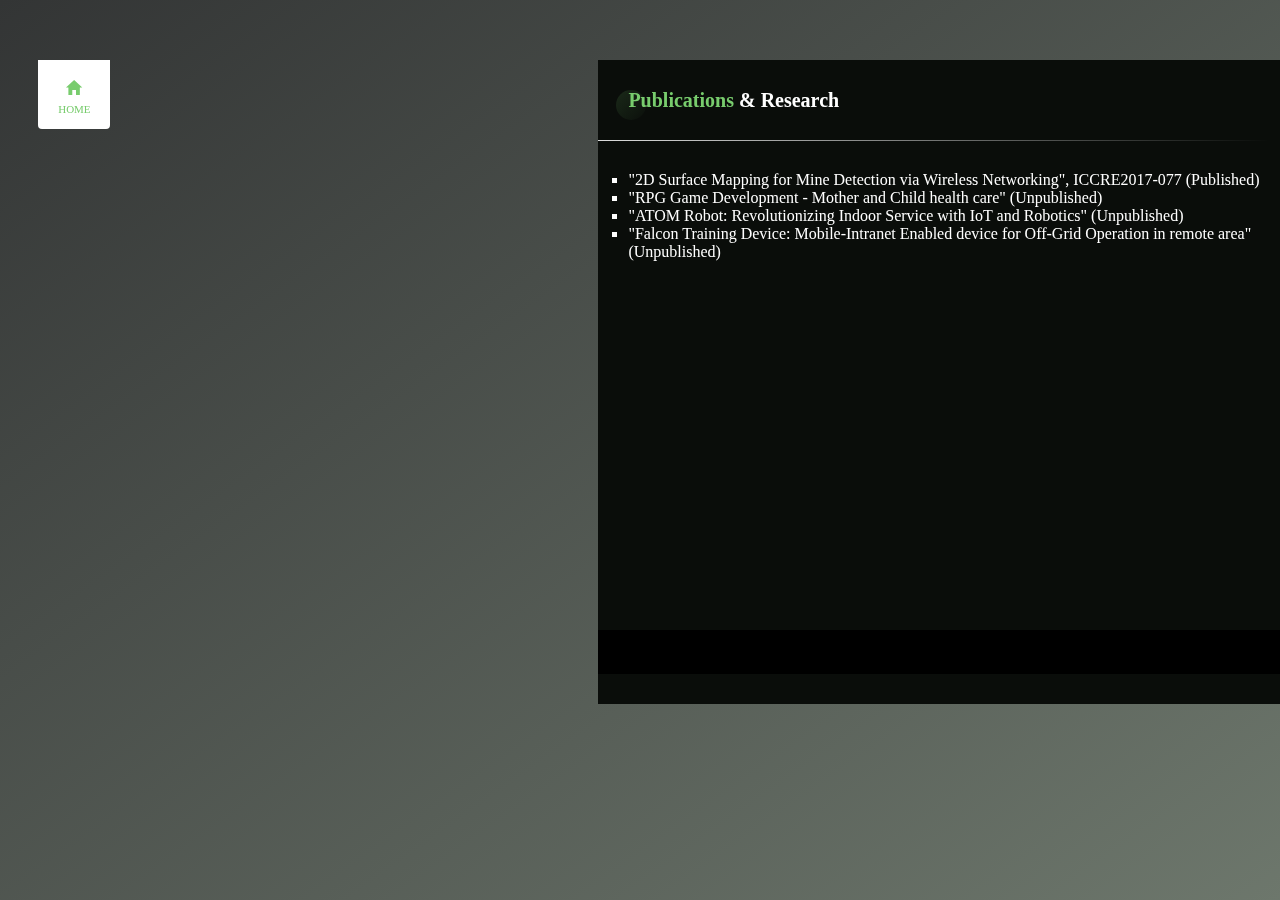
<file: publications.html>
<!DOCTYPE html>
<html lang="en">
<head>
    <meta charset="UTF-8" />
    <title>Publications & Research - Md. Tanvir Alam Sifat</title>
    <meta name="viewport" content="width=device-width, initial-scale=1, maximum-scale=1" />
    <link rel="stylesheet" href="css/basic.css" />
    <link rel="stylesheet" href="css/layout.css" />
    <link rel="stylesheet" href="css/blogs.css" />
    <link rel="stylesheet" href="css/ionicons.css" />
    <link rel="stylesheet" href="css/magnific-popup.css" />
    <link rel="stylesheet" href="css/animate.css" />
    <link rel="stylesheet" href="css/owl.carousel.css" />
    <link rel="stylesheet" href="css/gradient.css" />
    <link rel="stylesheet" href="css/new-skin/new-skin.css" />
    <link rel="stylesheet" href="css/demos/demo-1-colors.css" />
</head>
<body>
    <div class="background gradient">
        <ul class="bg-bubbles">
            <li></li>
            <li></li>
            <li></li>
            <li></li>
            <li></li>
            <li></li>
            <li></li>
            <li></li>
            <li></li>
            <li></li>
        </ul>
    </div>
    <div class="container opened">
        <header class="header">
            <div class="profile">
                <div class="title">Md. Tanvir Alam Sifat</div>
            </div>
            <div class="top-menu">
                <ul>
                    <li class="active">
                        <a href="index.html">
                            <span class="icon ion-android-home"></span>
                            <span class="link">Home</span>
                        </a>
                    </li>
                </ul>
            </div>
        </header>
        <div class="card-inner animated active" id="publications-card">
            <div class="card-wrap">
                <div class="content">
                    <div class="title">Publications &amp; Research</div>
                    <div class="row">
                        <div class="col col-d-12 col-t-12 col-m-12 border-line-v">
                            <div class="text-box">
                                <ul class="list-style">
                                    <li>"2D Surface Mapping for Mine Detection via Wireless Networking", ICCRE2017-077 (Published)</li>
                                    <li>"RPG Game Development - Mother and Child health care" (Unpublished)</li>
                                    <li>"ATOM Robot: Revolutionizing Indoor Service with IoT and Robotics" (Unpublished)</li>
                                    <li>"Falcon Training Device: Mobile-Intranet Enabled device for Off-Grid Operation in remote area" (Unpublished)</li>
                                </ul>
                            </div>
                        </div>
                    </div>
                </div>
            </div>
        </div>
    </div>
    <script src="js/jquery.min.js"></script>
    <script src="js/jquery.validate.js"></script>
    <script src="js/jquery.magnific-popup.js"></script>
    <script src="js/imagesloaded.pkgd.js"></script>
    <script src="js/isotope.pkgd.js"></script>
    <script src="js/jquery.slimscroll.js"></script>
    <script src="js/owl.carousel.js"></script>
    <script src="js/typed.js"></script>
    <script src="js/scripts.js"></script>
</body>
</html>
</file>
<file: css/basic.css>
.container,
.page {
    position: absolute
}

.row .col,
body {
    font-size: 14px
}

.button,
.lnk,
a,
a:hover {
    text-decoration: none
}

.button:hover,
.button:hover .ion,
.lnk:hover,
.lnk:hover .ion,
a:hover {
    color: #78cc6d
}

li,
ol,
ol ol,
ol ul,
ul,
ul ol,
ul ul {
    margin-bottom: 0
}

body,
code {
    background: #d8dbe2
}

td,
th {
    padding: 12px 15px;
    text-align: left
}

a,
body,
td {
    color: #626262
}

body,
button,
input,
textarea {
    margin: 0;
    font-family: Poppins;
    padding: 0
}

.row .col,
button {
    vertical-align: top
}

button,
td,
th {
    text-align: left
}

blockquote,
body,
code,
h1,
h2,
h3,
h4,
h5,
h6,
label,
legend {
    font-family: Poppins
}

body,
fieldset,
p,
table {
    padding: 0
}

.clear,
.row:after {
    clear: both
}

html {
    margin-right: 0 !important
}

body {
    border: none;
    letter-spacing: 0;
    font-weight: 400;
    -webkit-font-smoothing: antialiased;
    -webkit-text-size-adjust: 100%
}

.button,
.lnk,
strong,
th {
    font-weight: 500
}

.page {
    overflow: hidden;
    width: 100%;
    height: 100%
}

* {
    box-sizing: border-box;
    -webkit-box-sizing: border-box
}

.container {
    margin: -300px 0 0 -240px;
    top: 50%;
    left: 50%;
    width: 480px;
    height: 600px;
    transform: translateX(0);
    -webkit-transform: translateX(0);
    -moz-transform: translateX(0);
    -o-transform: translateX(0);
    transition: .4s;
    -moz-transition: .4s;
    -webkit-transition: .4s;
    -o-transition: .4s
}

.container.opened {
    transform: translateX(-240px);
    -webkit-transform: translateX(-240px);
    -moz-transform: translateX(-240px);
    -o-transform: translateX(-240px)
}

@media (max-width:1072px) {
    .container {
        margin: -300px 0 0 -220px;
        width: 440px
    }
    .container.opened {
        transform: translateX(-204px);
        -webkit-transform: translateX(-204px);
        -moz-transform: translateX(-204px);
        -o-transform: translateX(-204px)
    }
}

.background {
    position: fixed;
    top: 0;
    left: 0;
    width: 100%;
    height: 100%;
    background-position: center center;
    background-repeat: no-repeat;
    background-size: cover;
    background-color: rgba(120, 204, 109, .4)
}

.row,
.row .col {
    position: relative
}

.row {
    margin: 0 -20px;
    font-size: 0
}

.row .col {
    padding: 20px;
    display: inline-block
}

.row .col .col {
    padding-top: 0;
    padding-bottom: 20px
}

@media (min-width:1024px) {
    .row .col.col-d-12 {
        width: 99.996%
    }
    .row .col.col-d-11 {
        width: 91.663%
    }
    .row .col.col-d-10 {
        width: 83.333%
    }
    .row .col.col-d-9 {
        width: 74.997%
    }
    .row .col.col-d-8 {
        width: 66.664%
    }
    .row .col.col-d-7 {
        width: 58.331%
    }
    .row .col.col-d-6 {
        width: 49.998%
    }
    .row .col.col-d-5 {
        width: 41.665%
    }
    .row .col.col-d-4 {
        width: 33.332%
    }
    .row .col.col-d-3 {
        width: 24.999%
    }
    .row .col.col-d-2 {
        width: 16.666%
    }
    .row .col.col-d-1 {
        width: 8.333%
    }
}

@media (max-width:1023px) {
    .page {
        overflow: visible
    }
    .container {
        margin: 0 auto;
        position: relative;
        top: 83px;
        left: 0;
        width: auto;
        max-width: 540px;
        height: auto;
        transform: none;
        -webkit-transform: none;
        -moz-transform: none;
        -o-transform: none
    }
    .container.opened {
        transform: none;
        -webkit-transform: none;
        -moz-transform: none;
        -o-transform: none
    }
    .row .col.col-t-12 {
        width: 99.996%
    }
    .row .col.col-t-11 {
        width: 91.663%
    }
    .row .col.col-t-10 {
        width: 83.333%
    }
    .row .col.col-t-9 {
        width: 74.997%
    }
    .row .col.col-t-8 {
        width: 66.664%
    }
    .row .col.col-t-7 {
        width: 58.331%
    }
    .row .col.col-t-6 {
        width: 49.998%
    }
    .row .col.col-t-5 {
        width: 41.665%
    }
    .row .col.col-t-4 {
        width: 33.332%
    }
    .row .col.col-t-3 {
        width: 24.999%
    }
    .row .col.col-t-2 {
        width: 16.666%
    }
    .row .col.col-t-1 {
        width: 8.333%
    }
}

@media (max-width:560px) {
    .container {
        margin: 0 5px;
        top: 78px;
        width: auto;
        max-width: 100%
    }
    .row .col.col-m-12 {
        width: 99.996%
    }
    .row .col.col-m-11 {
        width: 91.663%
    }
    .row .col.col-m-10 {
        width: 83.333%
    }
    .row .col.col-m-9 {
        width: 74.997%
    }
    .row .col.col-m-8 {
        width: 66.664%
    }
    .row .col.col-m-7 {
        width: 58.331%
    }
    .row .col.col-m-6 {
        width: 49.998%
    }
    .row .col.col-m-5 {
        width: 41.665%
    }
    .row .col.col-m-4 {
        width: 33.332%
    }
    .row .col.col-m-3 {
        width: 24.999%
    }
    .row .col.col-m-2 {
        width: 16.666%
    }
    .row .col.col-m-1 {
        width: 8.333%
    }
}

.row:after {
    content: '';
    display: block
}

.border-line-v:before {
    content: '';
    position: absolute;
    left: 0;
    top: 0;
    width: 1px;
    height: 100%;
    background: -moz-radial-gradient(top, ellipse cover, rgba(197, 202, 213, .7) 0, rgba(255, 255, 255, 0) 70%);
    background: -webkit-radial-gradient(top, ellipse cover, rgba(197, 202, 213, .7) 0, rgba(255, 255, 255, 0) 70%);
    background: radial-gradient(ellipse at top, rgba(197, 202, 213, .7) 0, rgba(255, 255, 255, 0) 70%)
}

.border-line-h:after {
    content: '';
    position: absolute;
    left: 0;
    bottom: 0;
    width: 100%;
    height: 1px;
    background: -moz-radial-gradient(left, ellipse cover, rgba(197, 202, 213, .7) 0, rgba(255, 255, 255, 0) 70%);
    background: -webkit-radial-gradient(left, ellipse cover, rgba(197, 202, 213, .7) 0, rgba(255, 255, 255, 0) 70%);
    background: radial-gradient(ellipse at left, rgba(197, 202, 213, .7) 0, rgba(255, 255, 255, 0) 70%)
}

.preloader {
    position: fixed;
    top: 0;
    left: 0;
    width: 100%;
    height: 100%;
    text-align: center;
    background: #fff;
    z-index: 1000
}

.preloader .spinner {
    position: relative;
    display: inline-block;
    width: 40px;
    height: 40px
}

.preloader .spinner .double-bounce1,
.preloader .spinner .double-bounce2 {
    position: absolute;
    top: 0;
    left: 0;
    width: 100%;
    height: 100%;
    background: #78cc6d;
    opacity: 1;
    -webkit-animation: 2s ease-in-out infinite sk-bounce;
    animation: 2s ease-in-out infinite sk-bounce;
    border-radius: 50%;
    -moz-border-radius: 50%;
    -webkit-border-radius: 50%;
    -khtml-border-radius: 50%
}

.button,
.lnk,
td,
th {
    border: none
}

.preloader .spinner .double-bounce2 {
    -webkit-animation-delay: -1s;
    animation-delay: -1s;
    opacity: .1
}

h1,
h2,
h3,
h4,
h5,
h6 {
    margin: 0 0 5px;
    font-size: 25px;
    color: #171717;
    line-height: 33px;
    font-weight: 500
}

h2 {
    font-size: 24px
}

h3 {
    font-size: 22px
}

h4 {
    font-size: 20px
}

h5 {
    font-size: 18px
}

h6 {
    font-size: 16px
}

p {
    font-size: 14px;
    line-height: 1.6;
    margin: 0 0 20px
}

.lnks {
    position: absolute;
    bottom: 0;
    left: 0;
    width: 100%;
    height: 70px;
    z-index: 10
}

.lnks:before {
    content: '';
    position: absolute;
    left: 0;
    top: 0;
    width: 100%;
    height: 1px;
    background: -moz-radial-gradient(left, ellipse cover, rgba(197, 202, 213, .7) 0, rgba(255, 255, 255, 0) 70%);
    background: -webkit-radial-gradient(left, ellipse cover, rgba(197, 202, 213, .7) 0, rgba(255, 255, 255, 0) 70%);
    background: radial-gradient(ellipse at left, rgba(197, 202, 213, .7) 0, rgba(255, 255, 255, 0) 70%)
}

.button,
.lnk {
    position: relative;
    float: left;
    width: 50%;
    height: 70px;
    line-height: 70px;
    font-size: 12px;
    color: #171717;
    text-align: center;
    text-transform: uppercase
}

.button:before,
.lnk:before {
    content: '';
    position: absolute;
    right: 0;
    top: 0;
    width: 1px;
    height: 100%;
    background: -moz-radial-gradient(top, ellipse cover, rgba(197, 202, 213, .7) 0, rgba(255, 255, 255, 0) 70%);
    background: -webkit-radial-gradient(top, ellipse cover, rgba(197, 202, 213, .7) 0, rgba(255, 255, 255, 0) 70%);
    background: radial-gradient(ellipse at top, rgba(197, 202, 213, .7) 0, rgba(255, 255, 255, 0) 70%)
}

.button .arrow,
.button .ion,
.lnk .arrow,
.lnk .ion {
    margin: 0 0 0 8px;
    position: relative;
    top: -2px;
    display: inline-block;
    vertical-align: middle;
    font-size: 18px;
    transition: .3s;
    -moz-transition: .3s;
    -webkit-transition: .3s;
    -o-transition: .3s
}

.button .arrow,
.lnk .arrow {
    top: -1px;
    width: 14px;
    height: 2px
}

.button .arrow:after,
.button .arrow:before,
.lnk .arrow:after,
.lnk .arrow:before {
    content: '';
    position: absolute;
    left: 0;
    top: 0;
    width: 100%;
    height: 100%;
    background: #171717;
    transition: .3s;
    -moz-transition: .3s;
    -webkit-transition: .3s;
    -o-transition: .3s
}

.button .arrow:after,
.lnk .arrow:after {
    left: auto;
    top: auto;
    right: 0;
    bottom: 3px;
    width: 8px;
    height: 2px;
    transform: rotate(45deg);
    -webkit-transform: rotate(45deg);
    -moz-transform: rotate(45deg);
    -o-transform: rotate(45deg)
}

.button .text,
.lnk .text {
    transition: .3s;
    -moz-transition: .3s;
    -webkit-transition: .3s;
    -o-transition: .3s
}

.button:last-child:before,
.lnk:last-child:before {
    display: none
}

.button:hover .arrow:after,
.button:hover .arrow:before,
.lnk:hover .arrow:after,
.lnk:hover .arrow:before {
    background: #78cc6d
}

.button {
    display: inline-block;
    float: none;
    width: auto
}

a {
    opacity: 1;
    outline: 0
}

ol,
ul {
    list-style: square;
    margin-top: 0;
    padding-left: 0
}

em{

    color: #78cc6d;
}

code {
    font-size: 16px;
    margin: 20px 0;
    padding: 10px 20px
}

table {
    width: 100%;
    margin: 30px 0;
    border-collapse: collapse
}

th {
    border-bottom: 1px solid #d8dbe2;
    color: #171717
}

td {
    border-bottom: 1px solid #d8dbe2
}

button,
input,
textarea {
    display: block;
    font-size: 13px;
    width: 100%;
    height: 60px;
    color: #171717;
    background: 0 0;
    border: none;
    border-bottom: 1px solid #d8dbe2;
    -webkit-appearance: none;
    -moz-appearance: none;
    appearance: none;
    resize: none;
    outline: 0;
    transition: .3s;
    -moz-transition: .3s;
    -webkit-transition: .3s;
    -o-transition: .3s;
    border-radius: 0;
    -moz-border-radius: 0;
    -webkit-border-radius: 0px;
    -khtml-border-radius: 0px
}

button:focus,
input:focus,
textarea:focus {
    color: #171717;
    border-bottom: 1px solid #78cc6d
}

textarea {
    padding: 15px 0;
    height: 80px
}

button {
    width: auto;
    display: inline-block;
    color: #171717;
    border-bottom: 1px solid #d8dbe2;
    cursor: pointer
}

button:hover {
    border-bottom: 1px solid #78cc6d
}

label,
legend {
    display: block;
    padding-bottom: 10px;
    font-size: 14px
}

fieldset {
    border-width: 0
}

input[type=checkbox],
input[type=radio] {
    display: inline
}

::-webkit-input-placeholder {
    color: #999
}

:-moz-placeholder {
    color: #999
}

::-moz-placeholder {
    color: #999
}

:-ms-input-placeholder {
    color: #999
}

input:focus::-webkit-input-placeholder,
textarea:focus::-webkit-input-placeholder {
    color: #171717
}

input:focus:-moz-placeholder,
textarea:focus:-moz-placeholder {
    color: #171717
}

input:focus::-moz-placeholder,
textarea:focus::-moz-placeholder {
    color: #171717
}

input:focus:-ms-input-placeholder,
textarea:focus:-ms-input-placeholder {
    color: #171717
}

input.error,
textarea.error {
    border-bottom: 1px solid red !important
}

label.error {
    display: none !important
}

input.error::-moz-placeholder,
textarea.error::-moz-placeholder {
    color: red
}

input.error:-moz-placeholder,
textarea.error:-moz-placeholder {
    color: red
}

input.error:-ms-input-placeholder,
textarea.error:-ms-input-placeholder {
    color: red
}

input.error::-webkit-input-placeholder,
textarea.error::-webkit-input-placeholder {
    color: red
}

.align-center {
    text-align: center !important
}

.align-right {
    text-align: right !important
}

.align-left {
    text-align: left !important
}

.pull-right {
    float: right !important
}

.pull-left {
    float: left !important
}

.pull-none {
    float: none !important
}

.full-width {
    max-width: 100% !important;
    width: 100% !important
}

.full-max-width {
    max-width: 100% !important;
    width: auto !important
}

.centrize {
    display: table !important;
    table-layout: fixed !important;
    height: 100% !important;
    position: relative !important
}

.vertical-bottom,
.vertical-center,
.vertical-top {
    display: table-cell !important
}

.vertical-center {
    vertical-align: middle !important
}

.vertical-top {
    vertical-align: top !important
}

.vertical-bottom {
    vertical-align: bottom !important
}

.text-uppercase {
    text-transform: uppercase !important
}

.text-lowercase {
    text-transform: lowercase !important
}

.text-capitalize {
    text-transform: capitalize !important
}

.text-regular {
    font-weight: 400 !important
}

.text-bold {
    font-weight: 700 !important
}

.text-italic {
    font-style: italic !important
}

.FlipIn {
    -webkit-backface-visibility: visible !important;
    backface-visibility: visible !important;
    -webkit-animation-duration: .7s !important;
    animation-duration: .7s !important;
    -webkit-animation-name: FlipIn;
    animation-name: FlipIn
}

@-webkit-keyframes FlipIn {
    from {
        -webkit-transform: perspective(400px) rotate3d(0, 1, 0, 90deg);
        transform: perspective(400px) rotate3d(0, 1, 0, 90deg);
        -webkit-animation-timing-function: ease-in;
        animation-timing-function: ease-in;
        opacity: 0
    }
    60% {
        -webkit-transform: perspective(400px) rotate3d(0, 1, 0, 0deg);
        transform: perspective(400px) rotate3d(0, 1, 0, 0deg);
        opacity: 1
    }
    80% {
        -webkit-transform: perspective(400px) rotate3d(0, 1, 0, -5deg);
        transform: perspective(400px) rotate3d(0, 1, 0, -5deg)
    }
    to {
        -webkit-transform: perspective(400px);
        transform: perspective(400px)
    }
}

@keyframes FlipIn {
    from {
        -webkit-transform: perspective(400px) rotate3d(0, 1, 0, 90deg);
        transform: perspective(400px) rotate3d(0, 1, 0, 90deg);
        -webkit-animation-timing-function: ease-in;
        animation-timing-function: ease-in;
        opacity: 0
    }
    60% {
        -webkit-transform: perspective(400px) rotate3d(0, 1, 0, 0deg);
        transform: perspective(400px) rotate3d(0, 1, 0, 0deg);
        opacity: 1
    }
    80% {
        -webkit-transform: perspective(400px) rotate3d(0, 1, 0, -5deg);
        transform: perspective(400px) rotate3d(0, 1, 0, -5deg)
    }
    to {
        -webkit-transform: perspective(400px);
        transform: perspective(400px)
    }
}

.FlipOut {
    -webkit-animation-duration: .7s !important;
    animation-duration: .7s !important;
    -webkit-backface-visibility: visible !important;
    backface-visibility: visible !important;
    -webkit-animation-name: FlipOut;
    animation-name: FlipOut
}

@-webkit-keyframes FlipOut {
    from {
        -webkit-transform: perspective(400px);
        transform: perspective(400px)
    }
    30% {
        -webkit-transform: perspective(400px) rotate3d(0, 1, 0, -5deg);
        transform: perspective(400px) rotate3d(0, 1, 0, -5deg);
        opacity: 1
    }
    to {
        -webkit-transform: perspective(400px) rotate3d(0, 1, 0, 90deg);
        transform: perspective(400px) rotate3d(0, 1, 0, 90deg);
        opacity: 0
    }
}

@keyframes FlipOut {
    from {
        -webkit-transform: perspective(400px);
        transform: perspective(400px)
    }
    30% {
        -webkit-transform: perspective(400px) rotate3d(0, 1, 0, -5deg);
        transform: perspective(400px) rotate3d(0, 1, 0, -5deg);
        opacity: 1
    }
    to {
        -webkit-transform: perspective(400px) rotate3d(0, 1, 0, 90deg);
        transform: perspective(400px) rotate3d(0, 1, 0, 90deg);
        opacity: 0
    }
}

@-webkit-keyframes sk-bounce {
    0%,
    100% {
        -webkit-transform: scale(0)
    }
    50% {
        -webkit-transform: scale(1)
    }
}

@keyframes sk-bounce {
    0%,
    100% {
        transform: scale(0);
        -webkit-transform: scale(0)
    }
    50% {
        transform: scale(1);
        -webkit-transform: scale(1)
    }
}
</file>
<file: css/layout.css>
.header .menu-btn,
.header .top-menu ul li a {
    position: relative;
    text-align: center;
    background: #fff
}

.header .profile .subtitle,
.header .profile .title {
    text-overflow: ellipsis;
    white-space: nowrap;
    overflow: hidden
}

.header {
    position: absolute;
    left: -80px;
    top: 15px;
    width: 72px;
    z-index: 100;
    text-align: center;
    opacity: 1;
    visibility: visible;
    border-radius: 4px;
    -moz-border-radius: 4px;
    -webkit-border-radius: 4px;
    -khtml-border-radius: 4px
}

.header.active {
    opacity: 1 !important;
    visibility: visible !important
}

.header .menu-btn {
    margin-bottom: 8px;
    display: block;
    height: 72px;
    border-radius: 4px;
    -webkit-border-radius: 4px;
    z-index: 2
}
.card-wrap{
    background: #0a0d0a;
    color: white;
}

.header .menu-btn span {
    margin-left: -13px;
    margin-top: -1px;
    position: absolute;
    left: 50%;
    top: 50%;
    display: block;
    width: 26px;
    height: 2px;
    background: #323232;
    transition: .3s;
    -moz-transition: .3s;
    -webkit-transition: .3s;
    -o-transition: .3s
}

.header .menu-btn span:after,
.header .menu-btn span:before {
    content: '';
    position: absolute;
    left: 0;
    top: -7px;
    width: 80%;
    height: 100%;
    background: #323232;
    transition: .3s;
    -moz-transition: .3s;
    -webkit-transition: .3s;
    -o-transition: .3s
}

.header .menu-btn span:after {
    top: auto;
    bottom: -7px;
    width: 60%
}

.content-sidebar .main-menu ul li.page_item_has_children.current_page_ancestor>a:after,
.content-sidebar .main-menu ul li.page_item_has_children.current_page_ancestor>a:before,
.content-sidebar .main-menu ul li.page_item_has_children.current_page_item>a:after,
.content-sidebar .main-menu ul li.page_item_has_children.current_page_item>a:before,
.content-sidebar .main-menu ul li.page_item_has_children.current_page_parent>a:after,
.content-sidebar .main-menu ul li.page_item_has_children.current_page_parent>a:before,
.content-sidebar .main-menu ul li.page_item_has_children:hover>a:after,
.content-sidebar .main-menu ul li.page_item_has_children:hover>a:before,
.header .menu-btn:hover span,
.header .menu-btn:hover span:after,
.header .menu-btn:hover span:before,
.resume-items .resume-item.active .date:before,
.revs-carousel .owl-dot.active,
.skills-list.dotted ul li .progress .da span {
    background: #78cc6d
}

.search-form input.search-submit,
.search-form input.search-submit:hover {
    background: url(../images/android-search.png) center center/18px 18px no-repeat
}

.header .menu-btn:hover span:after,
.header .menu-btn:hover span:before {
    width: 100%
}

.header .top-menu {
    width: 100%;
    font-size: 0
}

.header .top-menu ul li {
    display: block;
    transition: color .3s;
    -moz-transition: color .3s;
    -webkit-transition: color .3s;
    -o-transition: color .3s
}

.header .top-menu ul li:first-child a {
    border-radius: 4px 4px 0 0;
    -moz-border-radius: 4px 4px 0 0;
    -webkit-border-radius: 4px 4px 0 0;
    -khtml-border-radius: 4px 4px 0 0
}

.header .top-menu ul li:last-child a {
    border-radius: 0 0 4px 4px;
    -moz-border-radius: 0 0 4px 4px;
    -webkit-border-radius: 0 0 4px 4px;
    -khtml-border-radius: 0 0 4px 4px;
    border: none
}

.alert-success,
.card-started .profile.no-photo .image,
.content-sidebar .main-menu ul li ul li:after,
.content-sidebar .main-menu ul li ul li:before,
.content-sidebar .screen-reader-text,
.content-sidebar .widget tfoot,
.content-sidebar span.screen-reader-text,
.disable-sidebar .header .menu-btn,
.header .top-menu ul li:last-child a:before,
.no-sidebar .header .menu-btn,
.skills-list.circles ul li .progress .percentage,
.skills-list.list ul li .progress {
    display: none
}

.header .top-menu ul li a {
    overflow: hidden;
    display: block;
    color: #171717;
    padding: 10px 0 14px;
    height: auto
}

.header .top-menu ul li a:before {
    content: '';
    position: absolute;
    left: 0;
    bottom: 0;
    width: 100%;
    height: 1px;
    background: -moz-radial-gradient(right, ellipse cover, rgba(197, 202, 213, .7) 0, rgba(255, 255, 255, 0) 70%);
    background: -webkit-radial-gradient(right, ellipse cover, rgba(197, 202, 213, .7) 0, rgba(255, 255, 255, 0) 70%);
    background: radial-gradient(ellipse at right, rgba(197, 202, 213, .7) 0, rgba(255, 255, 255, 0) 70%)
}

.header .top-menu ul li a .icon {
    width: 40px;
    font-size: 20px;
    color: #171717;
    line-height: 40px;
    border-radius: 30px;
    -moz-border-radius: 30px;
    -webkit-border-radius: 30px;
    -khtml-border-radius: 30px;
    transition: .3s;
    -moz-transition: .3s;
    -webkit-transition: .3s;
    -o-transition: .3s
}

.header .top-menu ul li a .link {
    display: block;
    font-size: 11px;
    font-weight: 500;
    text-transform: uppercase;
    transition: .3s;
    -moz-transition: .3s;
    -webkit-transition: .3s;
    -o-transition: .3s
}

.card-started .profile .social a:hover .fab,
.card-started .profile .social a:hover .fas,
.card-started .profile .social a:hover .ion,
.content-sidebar .widget ul li a:hover,
.content-sidebar h2.widget-title .first-letter::first-letter,
.content-sidebar h2.widget-title .first-word,
.content-sidebar h2.widget-title::first-letter,
.content.works .filter-menu .f_btn.active,
.header .top-menu ul li.active a,
.header .top-menu ul li.active a .icon,
.header .top-menu ul li.active a .link,
.header .top-menu ul li:hover a,
.header .top-menu ul li:hover a .icon,
.header .top-menu ul li:hover a .link,
.resume-items .resume-item.active .date {
    color: #78cc6d
}

.header .profile {
    padding: 10px 62px 10px 18px;
    width: auto;
    height: 64px;
    text-align: left;
    display: none
}

.header .profile .image {
    margin-right: 14px;
    float: left;
    width: 44px;
    font-size: 0
}

.header .profile .image img,
.revs-item .user .img img {
    width: 100%;
    height: auto;
    border-radius: 100%;
    -webkit-border-radius: 100%
}

.header .profile .title {
    font-size: 15px;
    color: #323232;
    font-weight: 500
}

.header .profile .subtitle {
    font-size: 12px;
    color: #78cc6d;
    line-height: 14px;
    font-weight: 400
}

@media (max-width:1023px) {
    .header,
    .header .top-menu ul {
        display: flex;
        width: 100%
    }
    .header {
        position: fixed;
        left: 0;
        top: -4px;
        height: 72px;
        align-items: center;
        justify-content: center
    }
    .header .top-menu {
        margin: 0 auto;
        max-width: 540px;
        display: flex;
        box-shadow: 0 0 25px rgba(0, 0, 0, .05)
    }
    .header .top-menu ul li {
        display: block;
        width: 100%
    }
    .header .top-menu ul li:first-child a {
        border-radius: 4px 0 0 4px;
        -moz-border-radius: 4px 0 0 4px;
        -webkit-border-radius: 4px 0 0 4px;
        -khtml-border-radius: 4px 0 0 4px
    }
    .header .top-menu ul li:last-child a {
        border-radius: 0 4px 4px 0;
        -moz-border-radius: 0 4px 4px 0;
        -webkit-border-radius: 0 4px 4px 0;
        -khtml-border-radius: 0 4px 4px 0
    }
    .header .top-menu ul li a:before {
        content: '';
        position: absolute;
        left: 0;
        bottom: 0;
        width: 1px;
        height: 100%;
        background: -moz-radial-gradient(top, ellipse cover, rgba(197, 202, 213, .7) 0, rgba(255, 255, 255, 0) 70%);
        background: -webkit-radial-gradient(top, ellipse cover, rgba(197, 202, 213, .7) 0, rgba(255, 255, 255, 0) 70%);
        background: radial-gradient(ellipse at top, rgba(197, 202, 213, .7) 0, rgba(255, 255, 255, 0) 70%)
    }
    .header .top-menu ul li:last-child a:before {
        display: block
    }
    .disable-sidebar.no-sticky-menu .header .menu-btn,
    .no-sidebar .no-sticky-menu .header .menu-btn {
        height: 62px;
        visibility: visible;
        opacity: 1;
        display: block
    }
}

.card-started {
    position: relative;
    width: 100%;
    height: 600px;
    z-index: 11;
    border-radius: 4px;
    -moz-border-radius: 4px;
    -webkit-border-radius: 4px;
    -khtml-border-radius: 4px
}

.card-started:before {
    content: '';
    position: absolute;
    top: 0;
    left: 0;
    width: 100%;
    height: 100%;
    box-shadow: 10px 10px 15px rgba(0, 0, 0, .05);
    border-radius: 0 0 4px;
    -moz-border-radius: 0 0 4px;
    -webkit-border-radius: 0 0 4px 0;
    -khtml-border-radius: 0 0 4px 0
}

.card-started:after {
    content: '';
    position: absolute;
    left: -15px;
    top: -15px;
    width: 100%;
    height: 100%;
    background: -moz-linear-gradient(-45deg, rgba(120, 204, 109, .4) 0, rgba(120, 204, 109, .01) 100%);
    background: -webkit-linear-gradient(-45deg, rgba(120, 204, 109, .4) 0, rgba(120, 204, 109, .01) 100%);
    background: linear-gradient(135deg, rgba(120, 204, 109, .4) 0, rgba(120, 204, 109, .01) 100%);
    border-radius: 4px;
    -moz-border-radius: 4px;
    -webkit-border-radius: 4px;
    -khtml-border-radius: 4px
}

.card-started .profile {
    padding: 210px 50px 50px;
    position: relative;
    height: 100%;
    background: #000000de;
    text-align: center;
    z-index: 10;
    border-radius: 4px;
    -moz-border-radius: 4px;
    -webkit-border-radius: 4px;
    -khtml-border-radius: 4px
}

.card-started .profile.no-photo {
    padding-top: 340px
}

.card-started .profile .slide {
    position: absolute;
    overflow: hidden;
    left: 0;
    top: 0;
    width: 100%;
    height: 300px;
    background-color: #626262;
    background-repeat: no-repeat;
    background-position: center center;
    background-size: cover;
    border-radius: 4px 4px 0 0;
    -moz-border-radius: 4px 4px 0 0;
    -webkit-border-radius: 4px 4px 0 0;
    -khtml-border-radius: 4px 4px 0 0
}

.card-started .profile .slide:after,
.card-started .profile .slide:before {
    content: '';
    position: absolute;
    left: -25%;
    bottom: -198px;
    width: 700px;
    height: 200px;
    background: #050505de;
    transform: rotate(12deg);
    -webkit-transform: rotate(12deg);
    -moz-transform: rotate(12deg);
    -o-transform: rotate(12deg)
}

.card-started .profile .image:before,
.content .title:before {
    background: -moz-linear-gradient(-45deg, rgba(120, 204, 109, .4) 0, rgba(120, 204, 109, .01) 100%);
    background: -webkit-linear-gradient(-45deg, rgba(120, 204, 109, .4) 0, rgba(120, 204, 109, .01) 100%);
    content: ''
}

.card-started .profile .slide:after {
    left: auto;
    right: -25%;
    transform: rotate(-6deg);
    -webkit-transform: rotate(-6deg);
    -moz-transform: rotate(-6deg);
    -o-transform: rotate(-6deg)
}

.card-started .profile .image {
    margin: 0 0 20px;
    position: relative;
    display: inline-block;
    width: 140px
}

.card-started .profile .image:before {
    position: absolute;
    top: 10px;
    left: -10px;
    width: 100%;
    height: 100%;
    background: linear-gradient(135deg, rgba(120, 204, 109, .4) 0, rgba(120, 204, 109, .01) 100%);
    border-radius: 100%;
    -moz-border-radius: 100%;
    -webkit-border-radius: 100%;
    -khtml-border-radius: 100%
}

.card-started .profile .image img {
    position: relative;
    display: block;
    width: 100%;
    height: auto;
    border: 3px solid #fff;
    border-radius: 100%;
    -moz-border-radius: 100%;
    -webkit-border-radius: 100%;
    -khtml-border-radius: 100%
}

.card-started .profile .title {
    margin: 0 0 10px;
    font-size: 32px;
    color: #171717;
    line-height: 32px;
    font-weight: 400
}

.card-started .profile .subtitle {
    margin: 0 0 15px;
    font-size: 14px;
    color: #78cc6d;
    line-height: 14px;
    font-weight: 400
}

.card-started .profile .social a {
    margin: 0 6px;
    display: inline-block;
    vertical-align: middle
}

.card-started .profile .social a .fab,
.card-started .profile .social a .fas,
.card-started .profile .social a .ion {
    font-size: 16px;
    color: #171717;
    transition: .3s;
    -moz-transition: .3s;
    -webkit-transition: .3s;
    -o-transition: .3s
}

.card-started .profile .lnk.active.discover .arrow,
.pricing-items .pricing-item .speed-basic {
    transform: scaleX(-1);
    -webkit-transform: scaleX(-1);
    -moz-transform: scaleX(-1);
    -o-transform: scaleX(-1)
}

.card-inner {
    padding: 0;
    position: absolute;
    overflow: hidden;
    left: 95%;
    top: 15px;
    width: 120%;
    height: 570px;
    background: #000;
    transform-origin: center left;
    opacity: 0;
    visibility: hidden;
    z-index: 8;
    border-radius: 4px;
    -moz-border-radius: 4px;
    -webkit-border-radius: 4px;
    -khtml-border-radius: 4px
}

.card-inner.animated {
    opacity: 1;
    visibility: visible;
    z-index: 9
}

.card-inner.active {
    opacity: 1;
    visibility: visible;
    z-index: 10
}

.card-inner.hidden {
    opacity: 0;
    visibility: hidden;
    z-index: 9
}

.card-inner:after,
.card-inner:before {
    content: '';
    position: absolute;
    top: 0;
    left: 0;
    right: 20px;
    height: 20px;
    background: #0a0d0a;
    z-index: 10
}

.card-inner:after {
    top: auto;
    bottom: 0
}

.card-inner .card-wrap {
    padding: 30px 30px 30px 60px;
    position: relative;
    overflow-x: hidden;
    height: 100%
}

@media (max-width:1072px) {
    .card-inner {
        width: 115%
    }
}

@media (max-width:1023px) {
    .card-inner {
        position: relative;
        margin: 15px 0;
        left: 0;
        top: 0;
        width: auto;
        height: auto;
        opacity: 1;
        visibility: visible
    }
    .card-inner .card-wrap {
        padding: 30px 30px 30px 40px;
        overflow: visible;
        height: auto;


    }
    .card-inner:last-child {
        margin-bottom: 50px
    }
    .header .top-menu ul li a {
        padding-bottom: 0;
        height: 75px
    }
}

.content {
    margin: 0 0 60px;
    position: relative
}

.content:last-child {
    margin-bottom: 0
}

.content .title {
    margin: 0 0 15px;
    padding: 0 0 5px;
    position: relative;
    font-size: 17px;
    color: #171717;
    line-height: 21px;
    font-weight: 500
}

.content .title:before {
    position: absolute;
    left: -12px;
    top: 0;
    width: 30px;
    height: 30px;
    background: linear-gradient(135deg, rgba(120, 204, 109, .4) 0, rgba(120, 204, 109, .01) 100%);
    z-index: -1;
    border-radius: 30px;
    -moz-border-radius: 30px;
    -webkit-border-radius: 30px;
    -khtml-border-radius: 30px
}

.content .title:after {
    content: '';
    position: absolute;
    left: -60px;
    bottom: -15px;
    width: 95%;
    height: 1px;
    background: -moz-radial-gradient(left, ellipse cover, rgba(197, 202, 213, .7) 0, rgba(255, 255, 255, 0) 70%);
    background: -webkit-radial-gradient(left, ellipse cover, rgba(197, 202, 213, .7) 0, rgba(255, 255, 255, 0) 70%);
    background: radial-gradient(ellipse at left, rgba(197, 202, 213, .7) 0, rgba(255, 255, 255, 0) 70%)
}

.info-list ul li {
    display: inline-block;
    width: 48%;
    line-height: 1.6
}

.info-list ul li strong {
    display: inline-block;
    font-size: 13px;
    color: #171717;
    font-weight: 500;
    text-transform: uppercase
}

.fuct-items,
.pricing-items,
.service-items {
    font-size: 0
}

.content.works .grid-items.border-line-v:after,
.service-items.border-line-v:after {
    margin: 0 0 0 -1px;
    content: '';
    position: absolute;
    left: 50%;
    top: 0;
    width: 1px;
    height: 100%;
    background: -moz-radial-gradient(top, ellipse cover, rgba(197, 202, 213, .7) 0, rgba(255, 255, 255, 0) 70%);
    background: -webkit-radial-gradient(top, ellipse cover, rgba(197, 202, 213, .7) 0, rgba(255, 255, 255, 0) 70%);
    background: radial-gradient(ellipse at top, rgba(197, 202, 213, .7) 0, rgba(255, 255, 255, 0) 70%)
}

.service-items .service-item {
    text-align: left
}

.service-items .service-item .icon {
    margin: 0;
    width: 60px;
    height: 60px;
    text-align: center;
    font-size: 32px;
    color: #78cc6d;
    background: -moz-linear-gradient(-45deg, rgba(120, 204, 109, .4) 0, rgba(120, 204, 109, .01) 100%);
    background: -webkit-linear-gradient(-45deg, rgba(120, 204, 109, .4) 0, rgba(120, 204, 109, .01) 100%);
    background: linear-gradient(135deg, rgba(120, 204, 109, .4) 0, rgba(120, 204, 109, .01) 100%);
    border-radius: 60px;
    -moz-border-radius: 60px;
    -webkit-border-radius: 60px;
    -khtml-border-radius: 60px
}

.fuct-items .fuct-item .icon .fab,
.fuct-items .fuct-item .icon .fas,
.fuct-items .fuct-item .icon .ion,
.service-items .service-item .icon .fab,
.service-items .service-item .icon .fas,
.service-items .service-item .icon .ion {
    display: block;
    line-height: 60px
}

.service-items .service-item .name {
    margin: 15px 0 10px;
    font-size: 13px;
    color: #171717;
    font-weight: 500;
    text-transform: uppercase
}

.content-sidebar table,
.mfp-wrap.popup-box-inline .desc .post-box .blog-content,
.resume-items .resume-item p,
.service-items .service-item p {
    margin: 0
}

.pricing-items .pricing-item {
    padding: 0 0 70px;
    text-align: center
}

.pricing-items .pricing-item .icon {
    margin: 0 auto;
    width: 40px;
    height: 40px;
    text-align: center;
    font-size: 32px;
    color: #78cc6d
}

.pricing-items .pricing-item .icon .fab,
.pricing-items .pricing-item .icon .fas,
.pricing-items .pricing-item .icon .ion,
.resume-title .icon .fab,
.resume-title .icon .fas,
.resume-title .icon .ion,
.skill-title .icon .fab,
.skill-title .icon .fas,
.skill-title .icon .ion {
    display: block;
    line-height: 40px
}

.pricing-items .pricing-item .name {
    margin: 0 0 30px;
    font-size: 13px;
    color: #171717;
    font-weight: 500;
    text-transform: uppercase
}

.pricing-items .pricing-item .amount {
    margin: 0 0 25px
}

.pricing-items .pricing-item .amount .number {
    margin: 0;
    position: relative;
    display: inline-block;
    vertical-align: middle;
    font-size: 42px;
    line-height: 26px;
    font-weight: 500;
    color: #171717
}

.pricing-items .pricing-item .amount .dollar,
.pricing-items .pricing-item .amount .period {
    margin: 0 3px;
    position: relative;
    bottom: 7px;
    display: inline-block;
    vertical-align: top;
    font-size: 17px;
    font-weight: 400;
    color: #171717
}

.pricing-items .pricing-item .amount .period {
    bottom: auto;
    top: 7px;
    vertical-align: bottom;
    font-size: 13px;
    color: #626262
}

.pricing-items .pricing-item .feature-list ul li {
    padding: 5px 0;
    font-size: 14px;
    color: #171717
}

.content-sidebar .widget ul li li:last-child,
.pricing-items .pricing-item .feature-list ul li:last-child {
    border-bottom: none
}

.pricing-items .pricing-item .feature-list ul li.disable {
    text-decoration: line-through;
    opacity: .6
}

.pricing-items .pricing-item .feature-list ul li strong {
    margin: 0 0 0 5px;
    padding: 0 5px;
    display: inline-block;
    vertical-align: middle;
    font-size: 12px;
    color: #171717;
    background: rgba(120, 204, 109, .4);
    font-weight: 300;
    border-radius: 2px;
    -moz-border-radius: 2px;
    -webkit-border-radius: 2px;
    -khtml-border-radius: 2px
}

.pricing-items .pricing-item .lnks .lnk {
    float: none;
    width: 100%;
    display: block
}

.fuct-items .fuct-item,
.revs-carousel {
    position: relative;
    text-align: center
}

.fuct-items .fuct-item .icon {
    margin: 0 auto;
    width: 60px;
    height: 60px;
    text-align: center;
    font-size: 32px;
    color: #78cc6d
}

.fuct-items .fuct-item .name,
.resume-items .resume-item .name {
    margin: 0;
    font-size: 13px;
    color: #171717;
    font-weight: 500;
    text-transform: uppercase
}

.client-items {
    font-size: 0;
    text-align: center
}

.client-items .client-item img {
    max-width: 92px;
    opacity: .4
}

.resume-title,
.skill-title {
    padding: 0 0 20px;
    position: relative
}

.resume-items .resume-item:after,
.resume-title:after,
.skill-title:after,
.skills-list ul li:after {
    left: -20px
}

.resume-title .icon,
.skill-title .icon {
    position: relative;
    top: -15px;
    float: left;
    width: 40px;
    height: 40px;
    font-size: 32px;
    color: #78cc6d;
    background: #fff
}

.resume-title .name,
.skill-title .name {
    margin: 0 0 0 40px;
    font-size: 13px;
    line-height: 13px;
    color: #171717;
    font-weight: 500;
    text-transform: uppercase
}

.resume-items .resume-item,
.skills-list ul li {
    position: relative;
    padding: 20px 0
}

.resume-items .resume-item .date {
    margin: 0 0 10px;
    padding: 0;
    position: relative;
    display: inline-block;
    font-size: 11px;
    line-height: 18px;
    color: #d8dbe2;
    font-weight: 500;
    text-transform: uppercase;
    border-radius: 4px;
    -moz-border-radius: 4px;
    -webkit-border-radius: 4px;
    -khtml-border-radius: 4px
}

.resume-items .resume-item .date:before {
    content: '';
    position: absolute;
    left: -25px;
    top: 4px;
    width: 9px;
    height: 9px;
    background: #d8dbe2;
    border-radius: 9px;
    -moz-border-radius: 9px;
    -webkit-border-radius: 9px;
    -khtml-border-radius: 9px
}

.resume-items .resume-item .company {
    margin: 0 0 10px;
    font-size: 11px;
    color: #999;
    font-weight: 300;
    text-transform: uppercase
}

.box-item .date,
.box-item .desc .name {
    font-weight: 500;
    text-transform: uppercase;
    color: #171717
}

.skills-list ul {
    margin: 0;
    padding: 0;
    list-style: none;
    clear: both
}

.skills-list ul li .name {
    margin: 0 0 8px;
    font-size: 14px;
    line-height: 14px;
    color: #fff
}

.skills-list ul li .progress {
    position: relative;
    display: block;
    width: 100%;
    height: 4px;
    background: #d8dbe2
}

.skills-list ul li .progress .percentage {
    position: absolute;
    left: 0;
    top: 0;
    width: 0%;
    height: 100%;
    background: #78cc6d;
    transition: .3s;
    -moz-transition: .3s;
    -webkit-transition: .3s;
    -o-transition: .3s
}

.content.works .filter-menu {
    position: absolute;
    top: -9px;
    right: 0
}

.content.works .filter-menu .f_btn {
    margin: 0 0 0 15px;
    padding: 0;
    position: relative;
    display: inline-block;
    vertical-align: top;
    height: 40px;
    line-height: 40px;
    font-size: 13px;
    color: #626262;
    cursor: pointer;
    border: none
}

.content.works .filter-menu .f_btn label {
    cursor: pointer
}

@media (max-width:560px) {
    .header {
        padding: 0 5px;
        width: 100%
    }
    .header .top-menu {
        max-width: 100%
    }
    .header .profile {
        display: block
    }
    .header .menu-btn {
        position: absolute;
        right: 0;
        top: 0;
        width: 62px;
        height: 62px
    }
    .card-started {
        height: 480px
    }
    .card-started:after,
    .content.works .grid-items.border-line-v:after,
    .service-items.border-line-v:after {
        display: none
    }
    .card-started .profile {
        padding: 135px 25px 25px
    }
    .card-started .profile.no-photo {
        padding-top: 250px
    }
    .card-started .profile .slide {
        height: 200px
    }
    .card-started .profile .image {
        margin: 0 0 15px;
        width: 124px
    }
    .card-started .profile .title {
        font-size: 28px;
        line-height: 28px
    }
    .card-inner {
        margin: 10px 0
    }
    .card-inner .card-wrap {
        padding: 30px;

    }
    .card-inner:last-child {
        margin-bottom: 10px
    }
    .info-list ul li {
        display: block;
        width: auto
    }
    .service-items .col:after {
        content: '';
        position: absolute;
        left: 0;
        bottom: 0;
        width: 100%;
        height: 1px;
        background: -moz-radial-gradient(left, ellipse cover, rgba(197, 202, 213, .7) 0, rgba(255, 255, 255, 0) 70%);
        background: -webkit-radial-gradient(left, ellipse cover, rgba(197, 202, 213, .7) 0, rgba(255, 255, 255, 0) 70%);
        background: radial-gradient(ellipse at left, rgba(197, 202, 213, .7) 0, rgba(255, 255, 255, 0) 70%)
    }
    .content.works .title {
        padding: 0 0 45px
    }
    .content.works .filter-menu {
        top: 35px;
        left: 0;
        right: auto
    }
    .content.works .filter-menu button {
        margin: 0 15px 0 0
    }
}

.box-item {
    position: relative;
    overflow: hidden;
    text-align: center
}

.box-item .image,
.content-sidebar .main-menu ul li,
.content-sidebar .sidebar-wrap,
.content-sidebar .widget-area {
    position: relative
}

.box-item .image a {
    display: block;
    font-size: 0
}

.box-item .image a img {
    position: relative;
    width: 100%;
    height: auto
}

.box-item .image .info {
    position: absolute;
    left: 0;
    top: 0;
    width: 100%;
    height: 100%;
    display: block;
    opacity: 0;
    text-align: center;
    transition: .3s;
    -moz-transition: .3s;
    -webkit-transition: .3s;
    -o-transition: .3s
}

.box-item .image .info:before {
    content: '';
    position: absolute;
    left: 0;
    top: 0;
    width: 100%;
    height: 100%;
    background: -moz-linear-gradient(-45deg, rgba(120, 204, 109, .4) 0, rgba(120, 204, 109, .01) 100%);
    background: -webkit-linear-gradient(-45deg, rgba(120, 204, 109, .4) 0, rgba(120, 204, 109, .01) 100%);
    background: linear-gradient(135deg, rgba(120, 204, 109, .4) 0, rgba(120, 204, 109, .01) 100%);
    transition: .3s;
    -moz-transition: .3s;
    -webkit-transition: .3s;
    -o-transition: .3s
}

.box-item .image .info .fab,
.box-item .image .info .fas,
.box-item .image .info .ion {
    margin: -16px 0 0 -16px;
    position: absolute;
    left: 50%;
    top: 50%;
    width: 32px;
    height: 32px;
    font-size: 32px;
    line-height: 32px;
    color: #fff;
    transition: .1s ease-in .4s;
    -moz-transition: .1s ease-in .4s;
    -webkit-transition: .1s ease-in .4s;
    -o-transition: .1s ease-in .4s
}

.box-item .desc {
    padding: 15px 45px 0;
    position: relative
}

.box-item .desc .name {
    padding: 0 0 2px;
    display: block;
    font-size: 13px
}

.box-item .desc .category {
    margin: 0;
    font-size: 11px;
    color: #999;
    font-weight: 300;
    text-transform: uppercase
}

.box-item .date {
    padding: 10px 0 0;
    position: absolute;
    left: 20px;
    bottom: 20px;
    width: 50px;
    height: 50px;
    font-size: 11px;
    line-height: 11px;
    text-align: center;
    background: #fff
}

.box-item .date strong {
    display: block;
    font-size: 20px;
    line-height: 20px;
    color: #171717;
    font-weight: 700
}

.box-item:hover .image .info {
    opacity: 1
}

.content.contacts .map {
    margin: 0 0 20px;
    height: 190px
}

.alert-success p {
    margin: 0;
    font-size: 17px
}

.mfp-wrap.popup-box-inline .mfp-container {
    padding: 0;
    position: relative;
    height: auto
}

.mfp-wrap.popup-box-inline .content {
    margin-bottom: 40px
}

.mfp-wrap.popup-box-inline .image {
    padding: 0 0 40px;
    font-size: 0
}

.mfp-wrap.popup-box-inline .image img {
    width: 100%;
    height: auto
}

.mfp-wrap.popup-box-inline .desc {
    padding: 0 40px
}

.mfp-wrap.popup-box-inline .desc .button,
.mfp-wrap.popup-box-inline .desc .lnk {
    height: 30px;
    line-height: 30px
}

.mfp-wrap.popup-box .mfp-close,
.mfp-wrap.popup-box-inline .mfp-close {
    padding: 0;
    right: -54px;
    top: 0;
    width: 54px;
    height: 54px;
    line-height: 54px;
    font-family: Poppins;
    color: #fff;
    font-size: 42px;
    font-weight: 300;
    text-align: center;
    opacity: 1
}

@media (max-width:720px) {
    .mfp-wrap.popup-box-inline {
        left: 0;
        width: 100%;
        margin: 0;
        padding: 0 10px
    }
    .mfp-wrap.popup-box .mfp-close,
    .mfp-wrap.popup-box-inline .mfp-close {
        right: 0;
        top: -54px
    }
    .mfp-wrap.popup-box-inline .mfp-close {
        right: 0;
        top: 0
    }
}

.mfp-wrap.popup-box-inline .mfp-close {
    top: 0;
    right: 0;
    color: #171717
}

.card-inner.blog-post {
    -webkit-animation: none;
    animation: none
}

.content.works .filter-menu .f_btn input {
    position: absolute;
    left: 0;
    top: 0;
    opacity: 0;
    cursor: pointer
}

.header .top-menu ul li a .icon {
    margin: 0 auto;
    position: relative;
    top: 0;
    left: 0;
    height: auto;
    line-height: normal
}

.header .top-menu ul li a .link {
    position: relative;
    left: 0;
    top: 0;
    width: 100%;
    line-height: 13px
}

.mfp-wrap.popup-box-inline {
    margin: 0 0 0 -360px;
    padding: 0;
    top: 0;
    left: 50%;
    overflow: visible;
    overflow-y: scroll;
    -webkit-overflow-scrolling: touch;
    width: 720px;
    height: 100%;
    background: #fff
}

@media (max-width:720px) {
    .mfp-wrap.popup-box-inline {
        margin: 0;
        padding: 0;
        position: fixed !important;
        left: 0;
        top: 0 !important;
        width: 100%;
        height: 100% !important
    }
}

.revs-carousel .owl-carousel .owl-stage-outer {
    padding-bottom: 30px
}

.revs-carousel .owl-dots {
    position: absolute;
    left: 0;
    bottom: 2px;
    width: 100%;
    height: 8px;
    text-align: center
}

.revs-carousel .owl-dots .owl-dot {
    margin: 0 3px;
    display: inline-block;
    vertical-align: top;
    width: 10px;
    height: 10px;
    border: 1px solid #78cc6d;
    border-radius: 100%;
    -webkit-border-radius: 100%
}

.revs-item .text {
    margin-bottom: 30px;
    padding: 0 30px;
    position: relative;
    font-weight: 300;
    font-style: italic;
    opacity: .65
}

.revs-item .text:after,
.revs-item .text:before {
    content: '';
    position: absolute;
    left: 3px;
    top: 3px;
    width: 14px;
    height: 14px;
    background: url(../images/quote.svg) 0 0/contain no-repeat;
    opacity: .65
}

.revs-item .text:after {
    left: auto;
    top: auto;
    right: 3px;
    bottom: 3px;
    transform: scale(-1);
    -webkit-transform: scale(-1)
}

.revs-item .user .img {
    margin: 0 auto;
    display: block;
    width: 60px
}

.revs-item .info .name {
    margin: 6px 0 0;
    font-size: 17px;
    font-weight: 500;
    color: #323232
}

.revs-item .info .company {
    font-size: 14px;
    color: #999;
    font-weight: 400
}

.card-inner {
    transition: visibility 1s linear, opacity linear;
    -moz-transition: visibility 1s linear, opacity linear;
    -webkit-transition: visibility 1s linear, opacity linear;
    -o-transition: visibility 1s linear, opacity linear
}

.revs-item {
    position: relative;
    text-align: center;
    max-width: 648px;
    width: 100%
}

.skills-list.circles ul {
    margin: 0 -20px;
    text-align: center
}

.skills-list.list ul {
    padding-top: 10px
}

.skills-list.circles ul li {
    padding-bottom: 40px;
    display: inline-block;
    vertical-align: top;
    width: 47%
}

.skills-list.list ul li {
    padding-top: 10px;
    padding-bottom: 10px
}

.content.skills .row .col.col-d-12 .skills-list.circles ul li,
.content.skills .row .col.col-t-12 .skills-list.circles ul li {
    width: 24%
}

.skills-list.circles ul li .name {
    position: absolute;
    top: 130px;
    left: 0;
    width: 100%;
    text-align: center
}

.skills-list.list ul li .name {
    padding-left: 30px;
    margin-bottom: 0;
    position: relative
}

.skills-list.list ul li .name:before {
    content: "\f121";
    position: absolute;
    left: 0;
    top: 0;
    display: inline-block;
    font-family: Ionicons;
    color: #78cc6d;
    speak: none;
    font-style: normal;
    font-weight: 400;
    font-variant: normal;
    text-transform: none;
    text-rendering: auto;
    line-height: 1;
    -webkit-font-smoothing: antialiased;
    -moz-osx-font-smoothing: grayscale
}

.skills-list.dotted ul li .progress {
    background: 0 0 !important
}

.skills-list.dotted ul li .progress .percentage {
    position: relative;
    overflow: hidden;
    top: -2px;
    height: 14px;
    background: 0 0 !important;
    z-index: 2
}

.skills-list.dotted ul li .progress .da,
.skills-list.dotted ul li .progress .dg {
    position: absolute;
    left: 0;
    top: -2px;
    width: 100%;
    display: flex;
    justify-content: space-between;
    height: 14px
}

.skills-list.dotted ul li .progress .da {
    top: 0
}

.skills-list.dotted ul li .progress .da span,
.skills-list.dotted ul li .progress .dg span {
    display: block;
    width: 14px;
    height: 14px;
    background: #eee;
    -webkit-border-radius: 14px;
    border-radius: 14px
}

.skills-list.circles .progress.p100 .slice,
.skills-list.circles .progress.p51 .slice,
.skills-list.circles .progress.p52 .slice,
.skills-list.circles .progress.p53 .slice,
.skills-list.circles .progress.p54 .slice,
.skills-list.circles .progress.p55 .slice,
.skills-list.circles .progress.p56 .slice,
.skills-list.circles .progress.p57 .slice,
.skills-list.circles .progress.p58 .slice,
.skills-list.circles .progress.p59 .slice,
.skills-list.circles .progress.p60 .slice,
.skills-list.circles .progress.p61 .slice,
.skills-list.circles .progress.p62 .slice,
.skills-list.circles .progress.p63 .slice,
.skills-list.circles .progress.p64 .slice,
.skills-list.circles .progress.p65 .slice,
.skills-list.circles .progress.p66 .slice,
.skills-list.circles .progress.p67 .slice,
.skills-list.circles .progress.p68 .slice,
.skills-list.circles .progress.p69 .slice,
.skills-list.circles .progress.p70 .slice,
.skills-list.circles .progress.p71 .slice,
.skills-list.circles .progress.p72 .slice,
.skills-list.circles .progress.p73 .slice,
.skills-list.circles .progress.p74 .slice,
.skills-list.circles .progress.p75 .slice,
.skills-list.circles .progress.p76 .slice,
.skills-list.circles .progress.p77 .slice,
.skills-list.circles .progress.p78 .slice,
.skills-list.circles .progress.p79 .slice,
.skills-list.circles .progress.p80 .slice,
.skills-list.circles .progress.p81 .slice,
.skills-list.circles .progress.p82 .slice,
.skills-list.circles .progress.p83 .slice,
.skills-list.circles .progress.p84 .slice,
.skills-list.circles .progress.p85 .slice,
.skills-list.circles .progress.p86 .slice,
.skills-list.circles .progress.p87 .slice,
.skills-list.circles .progress.p88 .slice,
.skills-list.circles .progress.p89 .slice,
.skills-list.circles .progress.p90 .slice,
.skills-list.circles .progress.p91 .slice,
.skills-list.circles .progress.p92 .slice,
.skills-list.circles .progress.p93 .slice,
.skills-list.circles .progress.p94 .slice,
.skills-list.circles .progress.p95 .slice,
.skills-list.circles .progress.p96 .slice,
.skills-list.circles .progress.p97 .slice,
.skills-list.circles .progress.p98 .slice,
.skills-list.circles .progress.p99 .slice {
    clip: rect(auto, auto, auto, auto)
}

.skills-list.circles .progress .bar,
.skills-list.circles .progress.p100 .fill,
.skills-list.circles .progress.p51 .fill,
.skills-list.circles .progress.p52 .fill,
.skills-list.circles .progress.p53 .fill,
.skills-list.circles .progress.p54 .fill,
.skills-list.circles .progress.p55 .fill,
.skills-list.circles .progress.p56 .fill,
.skills-list.circles .progress.p57 .fill,
.skills-list.circles .progress.p58 .fill,
.skills-list.circles .progress.p59 .fill,
.skills-list.circles .progress.p60 .fill,
.skills-list.circles .progress.p61 .fill,
.skills-list.circles .progress.p62 .fill,
.skills-list.circles .progress.p63 .fill,
.skills-list.circles .progress.p64 .fill,
.skills-list.circles .progress.p65 .fill,
.skills-list.circles .progress.p66 .fill,
.skills-list.circles .progress.p67 .fill,
.skills-list.circles .progress.p68 .fill,
.skills-list.circles .progress.p69 .fill,
.skills-list.circles .progress.p70 .fill,
.skills-list.circles .progress.p71 .fill,
.skills-list.circles .progress.p72 .fill,
.skills-list.circles .progress.p73 .fill,
.skills-list.circles .progress.p74 .fill,
.skills-list.circles .progress.p75 .fill,
.skills-list.circles .progress.p76 .fill,
.skills-list.circles .progress.p77 .fill,
.skills-list.circles .progress.p78 .fill,
.skills-list.circles .progress.p79 .fill,
.skills-list.circles .progress.p80 .fill,
.skills-list.circles .progress.p81 .fill,
.skills-list.circles .progress.p82 .fill,
.skills-list.circles .progress.p83 .fill,
.skills-list.circles .progress.p84 .fill,
.skills-list.circles .progress.p85 .fill,
.skills-list.circles .progress.p86 .fill,
.skills-list.circles .progress.p87 .fill,
.skills-list.circles .progress.p88 .fill,
.skills-list.circles .progress.p89 .fill,
.skills-list.circles .progress.p90 .fill,
.skills-list.circles .progress.p91 .fill,
.skills-list.circles .progress.p92 .fill,
.skills-list.circles .progress.p93 .fill,
.skills-list.circles .progress.p94 .fill,
.skills-list.circles .progress.p95 .fill,
.skills-list.circles .progress.p96 .fill,
.skills-list.circles .progress.p97 .fill,
.skills-list.circles .progress.p98 .fill,
.skills-list.circles .progress.p99 .fill {
    position: absolute;
    width: .82em;
    height: .82em;
    clip: rect(0, .5em, 1em, 0);
    border: .09em solid #78cc6d;
    -webkit-border-radius: 50%;
    border-radius: 50%;
    -webkit-transform: rotate(0);
    transform: rotate(0)
}

.skills-list.circles .progress.p100 .bar:after,
.skills-list.circles .progress.p100 .fill,
.skills-list.circles .progress.p51 .bar:after,
.skills-list.circles .progress.p51 .fill,
.skills-list.circles .progress.p52 .bar:after,
.skills-list.circles .progress.p52 .fill,
.skills-list.circles .progress.p53 .bar:after,
.skills-list.circles .progress.p53 .fill,
.skills-list.circles .progress.p54 .bar:after,
.skills-list.circles .progress.p54 .fill,
.skills-list.circles .progress.p55 .bar:after,
.skills-list.circles .progress.p55 .fill,
.skills-list.circles .progress.p56 .bar:after,
.skills-list.circles .progress.p56 .fill,
.skills-list.circles .progress.p57 .bar:after,
.skills-list.circles .progress.p57 .fill,
.skills-list.circles .progress.p58 .bar:after,
.skills-list.circles .progress.p58 .fill,
.skills-list.circles .progress.p59 .bar:after,
.skills-list.circles .progress.p59 .fill,
.skills-list.circles .progress.p60 .bar:after,
.skills-list.circles .progress.p60 .fill,
.skills-list.circles .progress.p61 .bar:after,
.skills-list.circles .progress.p61 .fill,
.skills-list.circles .progress.p62 .bar:after,
.skills-list.circles .progress.p62 .fill,
.skills-list.circles .progress.p63 .bar:after,
.skills-list.circles .progress.p63 .fill,
.skills-list.circles .progress.p64 .bar:after,
.skills-list.circles .progress.p64 .fill,
.skills-list.circles .progress.p65 .bar:after,
.skills-list.circles .progress.p65 .fill,
.skills-list.circles .progress.p66 .bar:after,
.skills-list.circles .progress.p66 .fill,
.skills-list.circles .progress.p67 .bar:after,
.skills-list.circles .progress.p67 .fill,
.skills-list.circles .progress.p68 .bar:after,
.skills-list.circles .progress.p68 .fill,
.skills-list.circles .progress.p69 .bar:after,
.skills-list.circles .progress.p69 .fill,
.skills-list.circles .progress.p70 .bar:after,
.skills-list.circles .progress.p70 .fill,
.skills-list.circles .progress.p71 .bar:after,
.skills-list.circles .progress.p71 .fill,
.skills-list.circles .progress.p72 .bar:after,
.skills-list.circles .progress.p72 .fill,
.skills-list.circles .progress.p73 .bar:after,
.skills-list.circles .progress.p73 .fill,
.skills-list.circles .progress.p74 .bar:after,
.skills-list.circles .progress.p74 .fill,
.skills-list.circles .progress.p75 .bar:after,
.skills-list.circles .progress.p75 .fill,
.skills-list.circles .progress.p76 .bar:after,
.skills-list.circles .progress.p76 .fill,
.skills-list.circles .progress.p77 .bar:after,
.skills-list.circles .progress.p77 .fill,
.skills-list.circles .progress.p78 .bar:after,
.skills-list.circles .progress.p78 .fill,
.skills-list.circles .progress.p79 .bar:after,
.skills-list.circles .progress.p79 .fill,
.skills-list.circles .progress.p80 .bar:after,
.skills-list.circles .progress.p80 .fill,
.skills-list.circles .progress.p81 .bar:after,
.skills-list.circles .progress.p81 .fill,
.skills-list.circles .progress.p82 .bar:after,
.skills-list.circles .progress.p82 .fill,
.skills-list.circles .progress.p83 .bar:after,
.skills-list.circles .progress.p83 .fill,
.skills-list.circles .progress.p84 .bar:after,
.skills-list.circles .progress.p84 .fill,
.skills-list.circles .progress.p85 .bar:after,
.skills-list.circles .progress.p85 .fill,
.skills-list.circles .progress.p86 .bar:after,
.skills-list.circles .progress.p86 .fill,
.skills-list.circles .progress.p87 .bar:after,
.skills-list.circles .progress.p87 .fill,
.skills-list.circles .progress.p88 .bar:after,
.skills-list.circles .progress.p88 .fill,
.skills-list.circles .progress.p89 .bar:after,
.skills-list.circles .progress.p89 .fill,
.skills-list.circles .progress.p90 .bar:after,
.skills-list.circles .progress.p90 .fill,
.skills-list.circles .progress.p91 .bar:after,
.skills-list.circles .progress.p91 .fill,
.skills-list.circles .progress.p92 .bar:after,
.skills-list.circles .progress.p92 .fill,
.skills-list.circles .progress.p93 .bar:after,
.skills-list.circles .progress.p93 .fill,
.skills-list.circles .progress.p94 .bar:after,
.skills-list.circles .progress.p94 .fill,
.skills-list.circles .progress.p95 .bar:after,
.skills-list.circles .progress.p95 .fill,
.skills-list.circles .progress.p96 .bar:after,
.skills-list.circles .progress.p96 .fill,
.skills-list.circles .progress.p97 .bar:after,
.skills-list.circles .progress.p97 .fill,
.skills-list.circles .progress.p98 .bar:after,
.skills-list.circles .progress.p98 .fill,
.skills-list.circles .progress.p99 .bar:after,
.skills-list.circles .progress.p99 .fill {
    -webkit-transform: rotate(180deg);
    transform: rotate(180deg)
}

.skills-list.circles .progress {
    margin: 0 auto;
    position: relative;
    font-size: 90px;
    width: 90px;
    height: 90px;
    border-radius: 90px;
    background: #eee
}

.skills-list.circles .progress *,
.skills-list.circles .progress :after,
.skills-list.circles .progress :before {
    -moz-box-sizing: content-box;
    -webkit-box-sizing: content-box;
    box-sizing: content-box
}

.skills-list.circles .progress span {
    position: absolute;
    left: 0;
    top: 0;
    width: 100%;
    height: 100%;
    line-height: 90px;
    font-size: 17px;
    color: #323232;
    font-weight: 500;
    text-align: center;
    white-space: nowrap;
    z-index: 2
}

.skills-list.circles .progress:after {
    position: absolute;
    top: .09em;
    left: .09em;
    display: block;
    content: " ";
    border-radius: 50%;
    background-color: #fff;
    width: .82em;
    height: .82em
}

.skills-list.circles .progress .slice {
    position: absolute;
    width: 1em;
    height: 1em;
    clip: rect(0, 1em, 1em, .5em)
}

.skills-list.circles .progress.p1 .bar {
    -moz-transform: rotate(3.6deg);
    -ms-transform: rotate(3.6deg);
    -webkit-transform: rotate(3.6deg);
    transform: rotate(3.6deg)
}

.skills-list.circles .progress.p2 .bar {
    -moz-transform: rotate(7.2deg);
    -ms-transform: rotate(7.2deg);
    -webkit-transform: rotate(7.2deg);
    transform: rotate(7.2deg)
}

.skills-list.circles .progress.p3 .bar {
    -moz-transform: rotate(10.8deg);
    -ms-transform: rotate(10.8deg);
    -webkit-transform: rotate(10.8deg);
    transform: rotate(10.8deg)
}

.skills-list.circles .progress.p4 .bar {
    -moz-transform: rotate(14.4deg);
    -ms-transform: rotate(14.4deg);
    -webkit-transform: rotate(14.4deg);
    transform: rotate(14.4deg)
}

.skills-list.circles .progress.p5 .bar {
    -moz-transform: rotate(18deg);
    -ms-transform: rotate(18deg);
    -webkit-transform: rotate(18deg);
    transform: rotate(18deg)
}

.skills-list.circles .progress.p6 .bar {
    -moz-transform: rotate(21.6deg);
    -ms-transform: rotate(21.6deg);
    -webkit-transform: rotate(21.6deg);
    transform: rotate(21.6deg)
}

.skills-list.circles .progress.p7 .bar {
    -moz-transform: rotate(25.2deg);
    -ms-transform: rotate(25.2deg);
    -webkit-transform: rotate(25.2deg);
    transform: rotate(25.2deg)
}

.skills-list.circles .progress.p8 .bar {
    -moz-transform: rotate(28.8deg);
    -ms-transform: rotate(28.8deg);
    -webkit-transform: rotate(28.8deg);
    transform: rotate(28.8deg)
}

.skills-list.circles .progress.p9 .bar {
    -moz-transform: rotate(32.4deg);
    -ms-transform: rotate(32.4deg);
    -webkit-transform: rotate(32.4deg);
    transform: rotate(32.4deg)
}

.skills-list.circles .progress.p10 .bar {
    -moz-transform: rotate(36deg);
    -ms-transform: rotate(36deg);
    -webkit-transform: rotate(36deg);
    transform: rotate(36deg)
}

.skills-list.circles .progress.p11 .bar {
    -moz-transform: rotate(39.6deg);
    -ms-transform: rotate(39.6deg);
    -webkit-transform: rotate(39.6deg);
    transform: rotate(39.6deg)
}

.skills-list.circles .progress.p12 .bar {
    -moz-transform: rotate(43.2deg);
    -ms-transform: rotate(43.2deg);
    -webkit-transform: rotate(43.2deg);
    transform: rotate(43.2deg)
}

.skills-list.circles .progress.p13 .bar {
    -moz-transform: rotate(46.8deg);
    -ms-transform: rotate(46.8deg);
    -webkit-transform: rotate(46.8deg);
    transform: rotate(46.8deg)
}

.skills-list.circles .progress.p14 .bar {
    -moz-transform: rotate(50.4deg);
    -ms-transform: rotate(50.4deg);
    -webkit-transform: rotate(50.4deg);
    transform: rotate(50.4deg)
}

.skills-list.circles .progress.p15 .bar {
    -moz-transform: rotate(54deg);
    -ms-transform: rotate(54deg);
    -webkit-transform: rotate(54deg);
    transform: rotate(54deg)
}

.skills-list.circles .progress.p16 .bar {
    -moz-transform: rotate(57.6deg);
    -ms-transform: rotate(57.6deg);
    -webkit-transform: rotate(57.6deg);
    transform: rotate(57.6deg)
}

.skills-list.circles .progress.p17 .bar {
    -moz-transform: rotate(61.2deg);
    -ms-transform: rotate(61.2deg);
    -webkit-transform: rotate(61.2deg);
    transform: rotate(61.2deg)
}

.skills-list.circles .progress.p18 .bar {
    -moz-transform: rotate(64.8deg);
    -ms-transform: rotate(64.8deg);
    -webkit-transform: rotate(64.8deg);
    transform: rotate(64.8deg)
}

.skills-list.circles .progress.p19 .bar {
    -moz-transform: rotate(68.4deg);
    -ms-transform: rotate(68.4deg);
    -webkit-transform: rotate(68.4deg);
    transform: rotate(68.4deg)
}

.skills-list.circles .progress.p20 .bar {
    -moz-transform: rotate(72deg);
    -ms-transform: rotate(72deg);
    -webkit-transform: rotate(72deg);
    transform: rotate(72deg)
}

.skills-list.circles .progress.p21 .bar {
    -moz-transform: rotate(75.6deg);
    -ms-transform: rotate(75.6deg);
    -webkit-transform: rotate(75.6deg);
    transform: rotate(75.6deg)
}

.skills-list.circles .progress.p22 .bar {
    -moz-transform: rotate(79.2deg);
    -ms-transform: rotate(79.2deg);
    -webkit-transform: rotate(79.2deg);
    transform: rotate(79.2deg)
}

.skills-list.circles .progress.p23 .bar {
    -moz-transform: rotate(82.8deg);
    -ms-transform: rotate(82.8deg);
    -webkit-transform: rotate(82.8deg);
    transform: rotate(82.8deg)
}

.skills-list.circles .progress.p24 .bar {
    -moz-transform: rotate(86.4deg);
    -ms-transform: rotate(86.4deg);
    -webkit-transform: rotate(86.4deg);
    transform: rotate(86.4deg)
}

.skills-list.circles .progress.p25 .bar {
    -moz-transform: rotate(90deg);
    -ms-transform: rotate(90deg);
    -webkit-transform: rotate(90deg);
    transform: rotate(90deg)
}

.skills-list.circles .progress.p26 .bar {
    -moz-transform: rotate(93.6deg);
    -ms-transform: rotate(93.6deg);
    -webkit-transform: rotate(93.6deg);
    transform: rotate(93.6deg)
}

.skills-list.circles .progress.p27 .bar {
    -moz-transform: rotate(97.2deg);
    -ms-transform: rotate(97.2deg);
    -webkit-transform: rotate(97.2deg);
    transform: rotate(97.2deg)
}

.skills-list.circles .progress.p28 .bar {
    -moz-transform: rotate(100.8deg);
    -ms-transform: rotate(100.8deg);
    -webkit-transform: rotate(100.8deg);
    transform: rotate(100.8deg)
}

.skills-list.circles .progress.p29 .bar {
    -moz-transform: rotate(104.4deg);
    -ms-transform: rotate(104.4deg);
    -webkit-transform: rotate(104.4deg);
    transform: rotate(104.4deg)
}

.skills-list.circles .progress.p30 .bar {
    -moz-transform: rotate(108deg);
    -ms-transform: rotate(108deg);
    -webkit-transform: rotate(108deg);
    transform: rotate(108deg)
}

.skills-list.circles .progress.p31 .bar {
    -moz-transform: rotate(111.6deg);
    -ms-transform: rotate(111.6deg);
    -webkit-transform: rotate(111.6deg);
    transform: rotate(111.6deg)
}

.skills-list.circles .progress.p32 .bar {
    -moz-transform: rotate(115.2deg);
    -ms-transform: rotate(115.2deg);
    -webkit-transform: rotate(115.2deg);
    transform: rotate(115.2deg)
}

.skills-list.circles .progress.p33 .bar {
    -moz-transform: rotate(118.8deg);
    -ms-transform: rotate(118.8deg);
    -webkit-transform: rotate(118.8deg);
    transform: rotate(118.8deg)
}

.skills-list.circles .progress.p34 .bar {
    -moz-transform: rotate(122.4deg);
    -ms-transform: rotate(122.4deg);
    -webkit-transform: rotate(122.4deg);
    transform: rotate(122.4deg)
}

.skills-list.circles .progress.p35 .bar {
    -moz-transform: rotate(126deg);
    -ms-transform: rotate(126deg);
    -webkit-transform: rotate(126deg);
    transform: rotate(126deg)
}

.skills-list.circles .progress.p36 .bar {
    -moz-transform: rotate(129.6deg);
    -ms-transform: rotate(129.6deg);
    -webkit-transform: rotate(129.6deg);
    transform: rotate(129.6deg)
}

.skills-list.circles .progress.p37 .bar {
    -moz-transform: rotate(133.2deg);
    -ms-transform: rotate(133.2deg);
    -webkit-transform: rotate(133.2deg);
    transform: rotate(133.2deg)
}

.skills-list.circles .progress.p38 .bar {
    -moz-transform: rotate(136.8deg);
    -ms-transform: rotate(136.8deg);
    -webkit-transform: rotate(136.8deg);
    transform: rotate(136.8deg)
}

.skills-list.circles .progress.p39 .bar {
    -moz-transform: rotate(140.4deg);
    -ms-transform: rotate(140.4deg);
    -webkit-transform: rotate(140.4deg);
    transform: rotate(140.4deg)
}

.skills-list.circles .progress.p40 .bar {
    -moz-transform: rotate(144deg);
    -ms-transform: rotate(144deg);
    -webkit-transform: rotate(144deg);
    transform: rotate(144deg)
}

.skills-list.circles .progress.p41 .bar {
    -moz-transform: rotate(147.6deg);
    -ms-transform: rotate(147.6deg);
    -webkit-transform: rotate(147.6deg);
    transform: rotate(147.6deg)
}

.skills-list.circles .progress.p42 .bar {
    -moz-transform: rotate(151.2deg);
    -ms-transform: rotate(151.2deg);
    -webkit-transform: rotate(151.2deg);
    transform: rotate(151.2deg)
}

.skills-list.circles .progress.p43 .bar {
    -moz-transform: rotate(154.8deg);
    -ms-transform: rotate(154.8deg);
    -webkit-transform: rotate(154.8deg);
    transform: rotate(154.8deg)
}

.skills-list.circles .progress.p44 .bar {
    -moz-transform: rotate(158.4deg);
    -ms-transform: rotate(158.4deg);
    -webkit-transform: rotate(158.4deg);
    transform: rotate(158.4deg)
}

.skills-list.circles .progress.p45 .bar {
    -moz-transform: rotate(162deg);
    -ms-transform: rotate(162deg);
    -webkit-transform: rotate(162deg);
    transform: rotate(162deg)
}

.skills-list.circles .progress.p46 .bar {
    -moz-transform: rotate(165.6deg);
    -ms-transform: rotate(165.6deg);
    -webkit-transform: rotate(165.6deg);
    transform: rotate(165.6deg)
}

.skills-list.circles .progress.p47 .bar {
    -moz-transform: rotate(169.2deg);
    -ms-transform: rotate(169.2deg);
    -webkit-transform: rotate(169.2deg);
    transform: rotate(169.2deg)
}

.skills-list.circles .progress.p48 .bar {
    -moz-transform: rotate(172.8deg);
    -ms-transform: rotate(172.8deg);
    -webkit-transform: rotate(172.8deg);
    transform: rotate(172.8deg)
}

.skills-list.circles .progress.p49 .bar {
    -moz-transform: rotate(176.4deg);
    -ms-transform: rotate(176.4deg);
    -webkit-transform: rotate(176.4deg);
    transform: rotate(176.4deg)
}

.skills-list.circles .progress.p50 .bar {
    -moz-transform: rotate(180deg);
    -ms-transform: rotate(180deg);
    -webkit-transform: rotate(180deg);
    transform: rotate(180deg)
}

.skills-list.circles .progress.p51 .bar {
    -moz-transform: rotate(183.6deg);
    -ms-transform: rotate(183.6deg);
    -webkit-transform: rotate(183.6deg);
    transform: rotate(183.6deg)
}

.skills-list.circles .progress.p52 .bar {
    -moz-transform: rotate(187.2deg);
    -ms-transform: rotate(187.2deg);
    -webkit-transform: rotate(187.2deg);
    transform: rotate(187.2deg)
}

.skills-list.circles .progress.p53 .bar {
    -moz-transform: rotate(190.8deg);
    -ms-transform: rotate(190.8deg);
    -webkit-transform: rotate(190.8deg);
    transform: rotate(190.8deg)
}

.skills-list.circles .progress.p54 .bar {
    -moz-transform: rotate(194.4deg);
    -ms-transform: rotate(194.4deg);
    -webkit-transform: rotate(194.4deg);
    transform: rotate(194.4deg)
}

.skills-list.circles .progress.p55 .bar {
    -moz-transform: rotate(198deg);
    -ms-transform: rotate(198deg);
    -webkit-transform: rotate(198deg);
    transform: rotate(198deg)
}

.skills-list.circles .progress.p56 .bar {
    -moz-transform: rotate(201.6deg);
    -ms-transform: rotate(201.6deg);
    -webkit-transform: rotate(201.6deg);
    transform: rotate(201.6deg)
}

.skills-list.circles .progress.p57 .bar {
    -moz-transform: rotate(205.2deg);
    -ms-transform: rotate(205.2deg);
    -webkit-transform: rotate(205.2deg);
    transform: rotate(205.2deg)
}

.skills-list.circles .progress.p58 .bar {
    -moz-transform: rotate(208.8deg);
    -ms-transform: rotate(208.8deg);
    -webkit-transform: rotate(208.8deg);
    transform: rotate(208.8deg)
}

.skills-list.circles .progress.p59 .bar {
    -moz-transform: rotate(212.4deg);
    -ms-transform: rotate(212.4deg);
    -webkit-transform: rotate(212.4deg);
    transform: rotate(212.4deg)
}

.skills-list.circles .progress.p60 .bar {
    -moz-transform: rotate(216deg);
    -ms-transform: rotate(216deg);
    -webkit-transform: rotate(216deg);
    transform: rotate(216deg)
}

.skills-list.circles .progress.p61 .bar {
    -moz-transform: rotate(219.6deg);
    -ms-transform: rotate(219.6deg);
    -webkit-transform: rotate(219.6deg);
    transform: rotate(219.6deg)
}

.skills-list.circles .progress.p62 .bar {
    -moz-transform: rotate(223.2deg);
    -ms-transform: rotate(223.2deg);
    -webkit-transform: rotate(223.2deg);
    transform: rotate(223.2deg)
}

.skills-list.circles .progress.p63 .bar {
    -moz-transform: rotate(226.8deg);
    -ms-transform: rotate(226.8deg);
    -webkit-transform: rotate(226.8deg);
    transform: rotate(226.8deg)
}

.skills-list.circles .progress.p64 .bar {
    -moz-transform: rotate(230.4deg);
    -ms-transform: rotate(230.4deg);
    -webkit-transform: rotate(230.4deg);
    transform: rotate(230.4deg)
}

.skills-list.circles .progress.p65 .bar {
    -moz-transform: rotate(234deg);
    -ms-transform: rotate(234deg);
    -webkit-transform: rotate(234deg);
    transform: rotate(234deg)
}

.skills-list.circles .progress.p66 .bar {
    -moz-transform: rotate(237.6deg);
    -ms-transform: rotate(237.6deg);
    -webkit-transform: rotate(237.6deg);
    transform: rotate(237.6deg)
}

.skills-list.circles .progress.p67 .bar {
    -moz-transform: rotate(241.2deg);
    -ms-transform: rotate(241.2deg);
    -webkit-transform: rotate(241.2deg);
    transform: rotate(241.2deg)
}

.skills-list.circles .progress.p68 .bar {
    -moz-transform: rotate(244.8deg);
    -ms-transform: rotate(244.8deg);
    -webkit-transform: rotate(244.8deg);
    transform: rotate(244.8deg)
}

.skills-list.circles .progress.p69 .bar {
    -moz-transform: rotate(248.4deg);
    -ms-transform: rotate(248.4deg);
    -webkit-transform: rotate(248.4deg);
    transform: rotate(248.4deg)
}

.skills-list.circles .progress.p70 .bar {
    -moz-transform: rotate(252deg);
    -ms-transform: rotate(252deg);
    -webkit-transform: rotate(252deg);
    transform: rotate(252deg)
}

.skills-list.circles .progress.p71 .bar {
    -moz-transform: rotate(255.6deg);
    -ms-transform: rotate(255.6deg);
    -webkit-transform: rotate(255.6deg);
    transform: rotate(255.6deg)
}

.skills-list.circles .progress.p72 .bar {
    -moz-transform: rotate(259.2deg);
    -ms-transform: rotate(259.2deg);
    -webkit-transform: rotate(259.2deg);
    transform: rotate(259.2deg)
}

.skills-list.circles .progress.p73 .bar {
    -moz-transform: rotate(262.8deg);
    -ms-transform: rotate(262.8deg);
    -webkit-transform: rotate(262.8deg);
    transform: rotate(262.8deg)
}

.skills-list.circles .progress.p74 .bar {
    -moz-transform: rotate(266.4deg);
    -ms-transform: rotate(266.4deg);
    -webkit-transform: rotate(266.4deg);
    transform: rotate(266.4deg)
}

.skills-list.circles .progress.p75 .bar {
    -moz-transform: rotate(270deg);
    -ms-transform: rotate(270deg);
    -webkit-transform: rotate(270deg);
    transform: rotate(270deg)
}

.skills-list.circles .progress.p76 .bar {
    -moz-transform: rotate(273.6deg);
    -ms-transform: rotate(273.6deg);
    -webkit-transform: rotate(273.6deg);
    transform: rotate(273.6deg)
}

.skills-list.circles .progress.p77 .bar {
    -moz-transform: rotate(277.2deg);
    -ms-transform: rotate(277.2deg);
    -webkit-transform: rotate(277.2deg);
    transform: rotate(277.2deg)
}

.skills-list.circles .progress.p78 .bar {
    -moz-transform: rotate(280.8deg);
    -ms-transform: rotate(280.8deg);
    -webkit-transform: rotate(280.8deg);
    transform: rotate(280.8deg)
}

.skills-list.circles .progress.p79 .bar {
    -moz-transform: rotate(284.4deg);
    -ms-transform: rotate(284.4deg);
    -webkit-transform: rotate(284.4deg);
    transform: rotate(284.4deg)
}

.skills-list.circles .progress.p80 .bar {
    -moz-transform: rotate(288deg);
    -ms-transform: rotate(288deg);
    -webkit-transform: rotate(288deg);
    transform: rotate(288deg)
}

.skills-list.circles .progress.p81 .bar {
    -moz-transform: rotate(291.6deg);
    -ms-transform: rotate(291.6deg);
    -webkit-transform: rotate(291.6deg);
    transform: rotate(291.6deg)
}

.skills-list.circles .progress.p82 .bar {
    -moz-transform: rotate(295.2deg);
    -ms-transform: rotate(295.2deg);
    -webkit-transform: rotate(295.2deg);
    transform: rotate(295.2deg)
}

.skills-list.circles .progress.p83 .bar {
    -moz-transform: rotate(298.8deg);
    -ms-transform: rotate(298.8deg);
    -webkit-transform: rotate(298.8deg);
    transform: rotate(298.8deg)
}

.skills-list.circles .progress.p84 .bar {
    -moz-transform: rotate(302.4deg);
    -ms-transform: rotate(302.4deg);
    -webkit-transform: rotate(302.4deg);
    transform: rotate(302.4deg)
}

.skills-list.circles .progress.p85 .bar {
    -moz-transform: rotate(306deg);
    -ms-transform: rotate(306deg);
    -webkit-transform: rotate(306deg);
    transform: rotate(306deg)
}

.skills-list.circles .progress.p86 .bar {
    -moz-transform: rotate(309.6deg);
    -ms-transform: rotate(309.6deg);
    -webkit-transform: rotate(309.6deg);
    transform: rotate(309.6deg)
}

.skills-list.circles .progress.p87 .bar {
    -moz-transform: rotate(313.2deg);
    -ms-transform: rotate(313.2deg);
    -webkit-transform: rotate(313.2deg);
    transform: rotate(313.2deg)
}

.skills-list.circles .progress.p88 .bar {
    -moz-transform: rotate(316.8deg);
    -ms-transform: rotate(316.8deg);
    -webkit-transform: rotate(316.8deg);
    transform: rotate(316.8deg)
}

.skills-list.circles .progress.p89 .bar {
    -moz-transform: rotate(320.4deg);
    -ms-transform: rotate(320.4deg);
    -webkit-transform: rotate(320.4deg);
    transform: rotate(320.4deg)
}

.skills-list.circles .progress.p90 .bar {
    -moz-transform: rotate(324deg);
    -ms-transform: rotate(324deg);
    -webkit-transform: rotate(324deg);
    transform: rotate(324deg)
}

.skills-list.circles .progress.p91 .bar {
    -moz-transform: rotate(327.6deg);
    -ms-transform: rotate(327.6deg);
    -webkit-transform: rotate(327.6deg);
    transform: rotate(327.6deg)
}

.skills-list.circles .progress.p92 .bar {
    -moz-transform: rotate(331.2deg);
    -ms-transform: rotate(331.2deg);
    -webkit-transform: rotate(331.2deg);
    transform: rotate(331.2deg)
}

.skills-list.circles .progress.p93 .bar {
    -moz-transform: rotate(334.8deg);
    -ms-transform: rotate(334.8deg);
    -webkit-transform: rotate(334.8deg);
    transform: rotate(334.8deg)
}

.skills-list.circles .progress.p94 .bar {
    -moz-transform: rotate(338.4deg);
    -ms-transform: rotate(338.4deg);
    -webkit-transform: rotate(338.4deg);
    transform: rotate(338.4deg)
}

.skills-list.circles .progress.p95 .bar {
    -moz-transform: rotate(342deg);
    -ms-transform: rotate(342deg);
    -webkit-transform: rotate(342deg);
    transform: rotate(342deg)
}

.skills-list.circles .progress.p96 .bar {
    -moz-transform: rotate(345.6deg);
    -ms-transform: rotate(345.6deg);
    -webkit-transform: rotate(345.6deg);
    transform: rotate(345.6deg)
}

.skills-list.circles .progress.p97 .bar {
    -moz-transform: rotate(349.2deg);
    -ms-transform: rotate(349.2deg);
    -webkit-transform: rotate(349.2deg);
    transform: rotate(349.2deg)
}

.skills-list.circles .progress.p98 .bar {
    -moz-transform: rotate(352.8deg);
    -ms-transform: rotate(352.8deg);
    -webkit-transform: rotate(352.8deg);
    transform: rotate(352.8deg)
}

.skills-list.circles .progress.p99 .bar {
    -moz-transform: rotate(356.4deg);
    -ms-transform: rotate(356.4deg);
    -webkit-transform: rotate(356.4deg);
    transform: rotate(356.4deg)
}

.skills-list.circles .progress.p100 .bar {
    -moz-transform: rotate(360deg);
    -ms-transform: rotate(360deg);
    -webkit-transform: rotate(360deg);
    transform: rotate(360deg)
}

.s_overlay {
    position: fixed;
    top: 0;
    left: 0;
    right: 0;
    bottom: 0;
    background: #000;
    z-index: 106;
    opacity: .6;
    display: none
}

.content-sidebar {
    position: fixed;
    top: 0;
    left: -438px;
    width: 338px;
    height: 100%;
    background: #fff;
    z-index: 107;
    transition: .6s;
    -moz-transition: .6s;
    -webkit-transition: .6s;
    -o-transition: .6s
}

.content-sidebar .close {
    position: absolute;
    top: 0;
    right: -68px;
    width: 68px;
    height: 68px;
    background: #eee;
    cursor: pointer;
    border-radius: 0 0 4px;
    -moz-border-radius: 0 0 4px;
    -webkit-border-radius: 0 0 4px 0;
    -khtml-border-radius: 0 0 4px 0;
    z-index: 10
}

.content-sidebar .close:after,
.content-sidebar .close:before {
    content: '';
    margin: -2px 0 0 -10px;
    position: absolute;
    left: 50%;
    top: 50%;
    width: 20px;
    height: 2px;
    background: #363636;
    transform: rotate(45deg);
    -webkit-transform: rotate(45deg);
    transition: .3s;
    -moz-transition: .3s;
    -webkit-transition: .3s;
    -o-transition: .3s
}

.content-sidebar .close:after {
    transform: rotate(-45deg);
    -webkit-transform: rotate(-45deg)
}

.content-sidebar .close:hover:after,
.content-sidebar .close:hover:before {
    background: #999
}

.content-sidebar.active {
    left: 0
}

.content-sidebar .profile {
    padding-top: 150px;
    padding-bottom: 0;
    height: auto
}

.content-sidebar .profile.no-photo {
    padding-top: 270px
}

.content-sidebar .profile .slide {
    height: 250px
}

.content-sidebar .main-menu {
    padding: 25px 0;
    display: none
}

.content-sidebar .main-menu ul {
    margin: 0;
    padding: 0;
    list-style: none
}

.content-sidebar .widget td,
.content-sidebar .widget th {
    padding: 5px;
    text-align: center
}

.content-sidebar .main-menu ul li:after,
.content-sidebar .main-menu ul li:first-child::before {
    content: '';
    position: absolute;
    left: -25px;
    bottom: 0;
    width: 100%;
    height: 1px;
    background: -moz-radial-gradient(left, ellipse cover, #ddd 0, rgba(255, 255, 255, 0) 70%);
    background: -webkit-radial-gradient(left, ellipse cover, #ddd 0, rgba(255, 255, 255, 0) 70%);
    background: radial-gradient(ellipse at left, #ddd 0, rgba(255, 255, 255, 0) 70%)
}

.content-sidebar .main-menu ul li:first-child:before {
    bottom: auto;
    top: 0
}

.content-sidebar .main-menu ul li a {
    position: relative;
    padding: 17px 25px;
    display: block;
    font-weight: 500;
    color: #363636;
    transition: .3s;
    -moz-transition: .3s;
    -webkit-transition: .6s;
    -o-transition: .3s
}

.content-sidebar .main-menu ul li .children_toggle {
    position: absolute;
    top: 0;
    right: 0;
    width: 65px;
    height: 55px;
    z-index: 2;
    cursor: pointer
}

.content-sidebar .main-menu ul li .icon {
    margin-right: 10px;
    font-size: 16px
}

.content-sidebar .main-menu ul li.page_item_has_children>a:after,
.content-sidebar .main-menu ul li.page_item_has_children>a:before {
    margin-top: -1px;
    content: '';
    position: absolute;
    right: 25px;
    top: 50%;
    width: 9px;
    height: 2px;
    background: #666;
    transform: rotate(-45deg);
    -moz-transform: rotate(-45deg);
    -webkit-transform: rotate(-45deg);
    -o-transform: rotate(-45deg)
}

.content-sidebar .main-menu ul li.page_item_has_children>a:after {
    right: 30px;
    transform: rotate(45deg);
    -moz-transform: rotate(45deg);
    -webkit-transform: rotate(45deg);
    -o-transform: rotate(45deg)
}

.content-sidebar .main-menu ul li.current_page_ancestor>a,
.content-sidebar .main-menu ul li.current_page_item>a,
.content-sidebar .main-menu ul li.current_page_parent>a,
.content-sidebar .main-menu ul li:hover>a {
    text-decoration: none;
    color: #78cc6d
}

.content-sidebar .main-menu ul li ul {
    padding: 10px 0 10px 25px;
    background: #f6f6f6;
    display: none
}

.content-sidebar .main-menu ul li ul li a {
    position: relative;
    padding: 6px 25px;
    display: block;
    font-weight: 400;
    color: #363636;
    font-size: 14px
}

.content-sidebar .widget {
    padding: 25px
}

.content-sidebar .widget th {
    color: #000
}

.content-sidebar .widget label {
    padding-bottom: 0
}

.content-sidebar .widget ul {
    list-style: none;
    margin: 0;
    padding: 0
}

.content-sidebar .widget ul ul {
    margin-top: 5px;
    margin-left: 0;
    margin-bottom: 5px;
    padding: 5px 10px;
    font-size: 14px
}

.content-sidebar .widget ul ul ul {
    margin-top: 5px;
    margin-left: 0;
    margin-bottom: 0;
    padding: 0
}

.content-sidebar .widget ul li {
    position: relative;
    padding: 10px 0;
    margin: 0;
    color: #999;
    border-top: 1px solid #eee
}

.content-sidebar .widget ul li:last-child {
    border-bottom: 1px solid #eee
}

.content-sidebar .widget ul li a {
    padding-bottom: 0;
    color: #363636
}

.content-sidebar .widget ul li li {
    position: relative;
    overflow: hidden;
    margin: 5px 0 0;
    padding: 0 0 0 15px;
    border: none
}

.content-sidebar .widget ul li li:before {
    margin: 0;
    content: '';
    position: absolute;
    left: 0;
    top: 8px;
    width: 4px;
    height: 4px;
    background: #78cc6d;
    border-radius: 4px;
    -moz-border-radius: 4px;
    -webkit-border-radius: 4px;
    -khtml-border-radius: 4px
}

.content-sidebar .widget ul li li li li {
    padding-left: 10px
}

.content-sidebar .widget ul li li li {
    padding-top: 0;
    padding-bottom: 0
}

.content-sidebar .widget ul li li li:before {
    top: 8px
}

.content-sidebar .widget.widget_recent_comments a,
.content-sidebar .widget.widget_recent_entries a {
    padding-top: 0;
    font-weight: 400;
    display: block !important
}

.content-sidebar .widget ul li .post-date {
    margin: 0;
    display: inline-block;
    padding: 0;
    height: 20px;
    line-height: 18px;
    font-weight: 400;
    font-size: 14px;
    color: #999
}

.content-sidebar .widget img {
    max-width: 100%;
    height: auto
}

.content-sidebar .widget .rss-date,
.content-sidebar .widget cite {
    margin: 5px 0 10px;
    padding: 0;
    display: block;
    height: 20px;
    line-height: 18px;
    font-weight: 400;
    font-size: 14px;
    color: #999
}

.content-sidebar .widget cite {
    margin: 10px 0 0
}

.content-sidebar .widget .rssSummary {
    color: #363636
}

.content-sidebar span.screen-reader-text span {
    box-shadow: none;
    -moz-box-shadow: none;
    -webkit-box-shadow: none;
    -khtml-box-shadow: none
}

.search-form input.search-field {
    border: 1px solid #ddd;
    width: 100%;
    height: 50px;
    margin: 0;
    padding: 0 50px 0 15px;
    box-shadow: none;
    font-weight: 400;
    -webkit-appearance: textfield
}

.search-form input.search-submit {
    margin-top: -50px;
    margin-right: 0;
    padding: 0;
    float: right;
    width: 50px;
    height: 50px;
    font-size: 0;
    border: none
}

.content-sidebar h2.widget-title {
    margin: 0 0 15px;
    padding: 0 0 5px;
    position: relative;
    font-size: 18px;
    color: #323232;
    line-height: 21px;
    font-weight: 600
}

.content-sidebar h2.widget-title:before {
    content: '';
    position: absolute;
    left: -12px;
    top: 0;
    width: 30px;
    height: 30px;
    background: -moz-linear-gradient(-45deg, rgba(46, 202, 127, .15) 0, rgba(46, 202, 127, .01) 100%);
    background: -webkit-linear-gradient(-45deg, rgba(46, 202, 127, .15) 0, rgba(46, 202, 127, .01) 100%);
    background: linear-gradient(135deg, rgba(46, 202, 127, .15) 0, rgba(46, 202, 127, .01) 100%);
    z-index: -1;
    border-radius: 30px;
    -moz-border-radius: 30px;
    -webkit-border-radius: 30px;
    -khtml-border-radius: 30px
}

.content-sidebar .recentcomments {
    color: #999
}

.content-sidebar .recentcomments a {
    padding-top: 6px;
    display: block !important
}

.content-sidebar .recentcomments .comment-author-link,
.content-sidebar .recentcomments a.url {
    margin: 0;
    padding: 0;
    display: inline-block;
    height: 20px;
    line-height: 18px;
    font-weight: 400;
    font-size: 14px;
    color: #999
}

.content-sidebar .tagcloud a {
    margin: 4px 2px;
    display: inline-block;
    vertical-align: bottom;
    padding: 0 5px;
    font-weight: 400;
    font-size: 13px;
    color: #78cc6d;
    border: 1px solid #78cc6d
}

.content-sidebar .widget select {
    width: 100%;
    height: 34px
}

.content-sidebar .widget.widget_media_image {
    max-width: 100%
}

.logged-in .content-sidebar {
    top: 28px
}

.logged-in .content-sidebar .widget:last-child {
    padding-bottom: 50px
}

p.no-comments {
    margin: 25px 0
}

@media (max-width:1199px) {
    .content-sidebar .sidebar-wrap {
        overflow: auto;
        -webkit-overflow-scrolling: touch
    }
    .content-sidebar .main-menu {
        padding: 25px;
        display: block
    }
    .content-sidebar .main-menu ul li:after,
    .content-sidebar .main-menu ul li:first-child::before {
        left: 0
    }
}

@media (max-width:782px) {
    .logged-in .content-sidebar {
        top: 42px
    }
}

@media (max-width:680px) {
    body.sidebar-open,
    html.sidebar-open {
        height: 100vh;
        overflow: hidden
    }
    .content-sidebar {
        left: -100%;
        width: 100%
    }
    .content-sidebar.active {
        left: 0
    }
    .content-sidebar .sidebar-wrap {
        padding-top: 68px
    }
    .content-sidebar .close {
        right: 0;
        border-radius: 0;
        -moz-border-radius: 0;
        -webkit-border-radius: 0;
        -khtml-border-radius: 0;
        width: 100%
    }
    .post-comments .post-comment .desc .name a {
        display: block
    }
    .post-comments .post-comment .desc .comment-date,
    .post-comments .post-comment .desc .comment-time {
        margin: 0
    }
    .post-comments .post-comment .desc span.comment-reply {
        position: relative;
        top: 4px;
        display: block
    }
    .comment-respond .title_inner small {
        position: relative;
        top: 5px
    }
    .header .menu-btn {
        margin-bottom: 0
    }
}

.post-box.single-post-text .search-form input.search-submit {
    margin-top: -60px
}

.post-box.single-post-text .search-form span.screen-reader-text {
    margin: 0 0 10px;
    display: block;
    font-size: 16px;
    font-weight: 500;
    color: #323232
}

.typed-cursor {
    display: none !important
}
</file>
<file: css/blogs.css>
.post-box .blog-detail {
    margin: 0 0 25px;
    font-size: 13px;
    color: #999
}

.post-box .blog-image {
    margin: 0 0 25px;
    font-size: 0
}

.post-box .blog-image img {
    width: 100%
}

.post-box .blog-content,
.post-box .post-comments {
    margin: 0 0 40px
}

.post-box .blog-content blockquote {
    margin: 25px 0;
    padding: 0 0 0 20px;
    font-size: 14px;
    line-height: 24px;
    color: #626262;
    font-style: italic;
    font-weight: 300;
    border-left: 2px solid #78cc6d
}

.post-box .blog-content ul.list-style {
    margin: 25px 0;
    list-style: none
}

.post-box .blog-content .post-lightbox {
    margin: 25px 0
}

.post-box .blog-content .post-lightbox img {
    display: block;
    width: 100%;
    margin-bottom: 20px
}

.post-box .post-comments li {
    margin: 0 0 20px -20px;
    padding: 0 0 20px 20px;
    position: relative;
    display: block;
    list-style: none
}

.post-box .post-comments li:last-child:before {
    display: none
}

.post-box .post-comments li:before {
    content: '';
    position: absolute;
    left: 0;
    bottom: 0;
    width: 100%;
    height: 1px;
    background: -moz-radial-gradient(left, ellipse cover, rgba(197, 202, 213, .7) 0, rgba(255, 255, 255, 0) 70%);
    background: -webkit-radial-gradient(left, ellipse cover, rgba(197, 202, 213, .7) 0, rgba(255, 255, 255, 0) 70%);
    background: radial-gradient(ellipse at left, rgba(197, 202, 213, .7) 0, rgba(255, 255, 255, 0) 70%)
}

.post-box .post-comments li:after {
    content: '';
    position: relative;
    clear: both;
    display: block
}

.post-box .post-comments li img {
    width: 54px;
    float: left;
    border-radius: 100%;
    -moz-border-radius: 100%;
    -webkit-border-radius: 100%;
    -khtml-border-radius: 100%
}

.post-box .post-comments li .comment-info {
    margin: 0 0 0 66px;
    padding: 5px 0 0
}

.post-box .post-comments li .comment-info .name {
    margin: 0 0 10px;
    position: relative;
    font-size: 13px;
    color: #171717;
    font-weight: 500
}

.post-box .post-comments li .comment-info .name a {
    position: absolute;
    top: 0;
    right: 0;
    font-size: 12px;
    color: #171717;
    text-transform: uppercase
}

.post-box .post-comments li .comment-info .name h6 {
    margin: 0;
    font-size: 14px;
    line-height: 14px;
    color: #78cc6d
}

.post-box .post-comments li .comment-info .name h6 span {
    margin: 0 0 0 10px;
    padding: 0 0 0 10px;
    display: inline-block;
    font-size: 12px;
    line-height: 12px;
    color: #999;
    font-weight: 400;
    text-transform: none;
    border-left: 1px solid #d8dbe2
}

.post-box .post-comments li .comment-info p {
    margin: 0
}
</file>
<file: css/gradient.css>
.background.gradient,
.bg-bubbles {
    top: 0;
    left: 0;
    width: 100%;
    height: 100%
}

.background.gradient {
    background: #50a3a2;
    background: -webkit-linear-gradient(top left, #50a3a2 0, #78cc6d 100%);
    background: linear-gradient(to bottom right, #50a3a2 0, #78cc6d 100%);
    position: fixed;
    overflow: hidden
}

.bg-bubbles {
    position: absolute
}

.bg-bubbles li {
    position: absolute;
    list-style: none;
    display: block;
    width: 80px;
    height: 80px;
    background-color: rgba(255, 255, 255, .1);
    bottom: -320px;
    -webkit-animation: 50s infinite square;
    animation: 50s infinite square;
    -webkit-transition-timing-function: linear;
    transition-timing-function: linear;
    border-radius: 4px;
    -moz-border-radius: 4px;
    -webkit-border-radius: 4px;
    -khtml-border-radius: 4px
}

.bg-bubbles li:first-child {
    left: 10%
}

.bg-bubbles li:nth-child(2) {
    left: 20%;
    width: 160px;
    height: 160px;
    -webkit-animation-delay: 2s;
    animation-delay: 2s;
    -webkit-animation-duration: 34s;
    animation-duration: 34s
}

.bg-bubbles li:nth-child(3) {
    left: 25%;
    -webkit-animation-delay: 4s;
    animation-delay: 4s
}

.bg-bubbles li:nth-child(4) {
    left: 40%;
    width: 120px;
    height: 120px;
    -webkit-animation-duration: 44s;
    animation-duration: 44s
}

.bg-bubbles li:nth-child(5) {
    left: 70%
}

.bg-bubbles li:nth-child(6) {
    left: 80%;
    width: 240px;
    height: 240px;
    -webkit-animation-delay: 3s;
    animation-delay: 3s
}

.bg-bubbles li:nth-child(7) {
    left: 32%;
    width: 320px;
    height: 320px;
    -webkit-animation-delay: 7s;
    animation-delay: 7s
}

.bg-bubbles li:nth-child(8) {
    left: 55%;
    width: 40px;
    height: 40px;
    -webkit-animation-delay: 15s;
    animation-delay: 15s;
    -webkit-animation-duration: 80s;
    animation-duration: 80s
}

.bg-bubbles li:nth-child(9) {
    left: 25%;
    width: 20px;
    height: 20px;
    -webkit-animation-delay: 2s;
    animation-delay: 2s;
    -webkit-animation-duration: 80s;
    animation-duration: 80s
}

.bg-bubbles li:nth-child(10) {
    left: 90%;
    width: 320px;
    height: 320px;
    -webkit-animation-delay: 22s;
    animation-delay: 22s
}

@-webkit-keyframes square {
    0% {
        -webkit-transform: translateY(0);
        transform: translateY(0)
    }
    100% {
        -webkit-transform: translateY(-1500px) rotate(600deg);
        transform: translateY(-1500px) rotate(600deg)
    }
}

@keyframes square {
    0% {
        -webkit-transform: translateY(0);
        transform: translateY(0)
    }
    100% {
        -webkit-transform: translateY(-1500px) rotate(600deg);
        transform: translateY(-1500px) rotate(600deg)
    }
}
</file>
<file: css/new-skin/new-skin.css>
/**
*	Ryan - Resume/CV/vCard Template (HTML)
*	Version: 2.7
*	Author: bslthemes
*	Author URL: http://themeforest.net/user/bslthemes
*	Copyright © RyanCV by bslthemes. All Rights Reserved.
**/

/*
	New Skin
*/

body {
    font-size: 16px;
    color: #646464;
    background: #fff;
}

/*
	Typography
*/

h1,
h2,
h3,
h4,
h5,
h6 {
    margin: 0 0 25px 0;
    font-size: 30px;
    color: #323232;
    line-height: 1.4em;
    font-weight: 600;
}

.h-title {
    margin-bottom: 5px;
}

h2 {
    font-size: 24px;
}

h3 {
    font-size: 22px;
}

h4 {
    font-size: 20px;
}

h5 {
    font-size: 16px;
}

h6 {
    font-size: 14px;
}

p {
    font-size: 16px;
    line-height: 1.8em;
    padding: 0;
    margin: 0 0 25px 0;
}

strong {
    font-weight: 600;
}

@media (max-width: 680px) {
    h1,
    h2,
    h3,
    h4,
    h5,
    h6 {
        font-size: 26px;
    }
    h2 {
        font-size: 23px;
    }
    h3 {
        font-size: 20px;
    }
    h4 {
        font-size: 18px;
    }
    h5 {
        font-size: 16px;
    }
    h6 {
        font-size: 14px;
    }
}

::-webkit-scrollbar-track {
    -webkit-box-shadow: none;
    background-color: transparent;
}

::-webkit-scrollbar {
    width: 6px;
    background-color: transparent;
}

::-webkit-scrollbar-thumb {
    background-color: rgba(0, 0, 0, 0.5);
    -webkit-border-radius: 6px;
    border-radius: 6px;
}

.card-inner .card-wrap,
.content-sidebar .sidebar-wrap,
.profile .main-menu-fixed .main-menu {
    height: 100%;
    overflow: auto;
    overflow-x: hidden;
    -webkit-overflow-scrolling: touch;
}

/*
	Container
*/

.page {
    position: relative;
    height: 100vh;
    width: 100%;
    display: flex;
    justify-content: center;
    align-items: center;
}

.container {
    margin: 8vh 6vw;
    position: relative;
    top: 0;
    left: 0;
    width: 100%;
    height: 84vh;
    max-width: 1268px;
    max-height: 674px;
}

.container.opened {
    transform: translateX(0);
    -webkit-transform: translateX(0);
    -moz-transform: translateX(0);
    -o-transform: translateX(0);
}

@media (max-height: 700px) {
    .container {
        margin-top: 3vh;
        margin-bottom: 3vh;
        height: 94vh;
    }
}

@media (max-height: 740px) {
    .container {
        margin-top: 6vh;
        margin-bottom: 6vh;
        height: 88vh;
    }
}

@media (max-width: 1300px) {
    .container {
        margin: 5vh 3vw;
        height: 90vh;
    }
}

@media (max-width: 1199px) {
    body {
        overflow: visible;
    }
    .container {
        margin: 0 auto;
        padding: 0 15px 0 100px;
        position: relative;
        top: 20px;
        left: 0;
        width: auto;
        max-width: 100%;
        margin-left: auto;
        margin-right: auto;
        max-width: 700px;
        max-height: initial;
        height: auto;
        transform: none;
        -webkit-transform: none;
        -moz-transform: none;
        -o-transform: none;
    }
    .container.opened {
        transform: none;
        -webkit-transform: none;
        -moz-transform: none;
        -o-transform: none;
        margin-left: auto;
        margin-right: auto;
    }
    .page {
        height: auto;
        display: block;
    }
}

@media (max-width: 560px) {
    .container {
        margin: 0;
        top: 0;
        width: auto;
        max-width: 100%;
        margin-left: auto;
        margin-right: auto;
        padding: 60px 0 0 0;
        max-width: 400px;
    }
    .container.opened {
        margin-left: auto;
        margin-right: auto;
    }
}

/*
	Columns
*/

.row {
    margin: 0 -30px;
    position: relative;
    font-size: 0;
}

.row.border-line-v:before {
    display: none;
}

.row .col.border-line-v:first-child:before {
    display: none;
}

.row .col {
    padding: 30px;
    font-size: 16px;
}

.row .col .col {
    padding-top: 0;
    padding-bottom: 20px;
}

@media (max-width: 1199px) {
    .row .col.col-t-13 {
        width: 100%;
    }
    .row .col.col-t-12 {
        width: 99.996%;
    }
    .row .col.col-t-11 {
        width: 91.663%;
    }
    .row .col.col-t-10 {
        width: 83.333%;
    }
    .row .col.col-t-9 {
        width: 74.997%;
    }
    .row .col.col-t-8 {
        width: 66.664%;
    }
    .row .col.col-t-7 {
        width: 58.331%;
    }
    .row .col.col-t-6 {
        width: 49.998%;
    }
    .row .col.col-t-5 {
        width: 41.665%;
    }
    .row .col.col-t-4 {
        width: 33.332%;
    }
    .row .col.col-t-3 {
        width: 24.999%;
    }
    .row .col.col-t-2 {
        width: 16.666%;
    }
    .row .col.col-t-1 {
        width: 8.333%;
    }
}

@media (max-width: 560px) {
     .row .col.col-t-13 {
        width: 100%;
    }
    .row .col.col-m-12 {
        width: 99.996%;
    }
    .row .col.col-m-11 {
        width: 91.663%;
    }
    .row .col.col-m-10 {
        width: 83.333%;
    }
    .row .col.col-m-9 {
        width: 74.997%;
    }
    .row .col.col-m-8 {
        width: 66.664%;
    }
    .row .col.col-m-7 {
        width: 58.331%;
    }
    .row .col.col-m-6 {
        width: 49.998%;
    }
    .row .col.col-m-5 {
        width: 41.665%;
    }
    .row .col.col-m-4 {
        width: 33.332%;
    }
    .row .col.col-m-3 {
        width: 24.999%;
    }
    .row .col.col-m-2 {
        width: 16.666%;
    }
    .row .col.col-m-1 {
        width: 8.333%;
    }
}

.border-line-v:before {
    left: -1px;
    background: -moz-radial-gradient(top, ellipse cover, #dddddd 0%, rgba(255, 255, 255, 0) 70%);
    background: -webkit-radial-gradient(top, ellipse cover, #dddddd 0%, rgba(255, 255, 255, 0) 70%);
    background: radial-gradient(ellipse at top, #dddddd 0%, rgba(255, 255, 255, 0) 70%);
}

.border-line-h:after {
    background: -moz-radial-gradient(center, ellipse cover, #dddddd 0%, rgba(255, 255, 255, 0) 70%);
    background: -webkit-radial-gradient(center, ellipse cover, #dddddd 0%, rgba(255, 255, 255, 0) 70%);
    background: radial-gradient(ellipse at center, #dddddd 0%, rgba(255, 255, 255, 0) 70%);
}

/*
	Typography
*/

p {
    font-size: 16px;
    line-height: 1.8em;
    margin: 0 0 25px 0;
}

strong {
    font-weight: 600;
}

/* links, buttons */

.lnks {
    display: flex;
    flex-direction: row;
}

.lnks:before {
    background: -moz-radial-gradient(center, ellipse cover, #dddddd 0%, rgba(255, 255, 255, 0) 70%);
    background: -webkit-radial-gradient(center, ellipse cover, #dddddd 0%, rgba(255, 255, 255, 0) 70%);
    background: radial-gradient(ellipse at center, #dddddd 0%, rgba(255, 255, 255, 0) 70%);
}

.lnk,
.button,
input[type="submit"] {
    display: block;
    float: none;
    width: 100%;
    font-size: 14px;
    color: #f7f6f6;
}

.lnk:before,
.button:before {
    background: -moz-radial-gradient(top, ellipse cover, #dddddd 0%, rgba(255, 255, 255, 0) 70%);
    background: -webkit-radial-gradient(top, ellipse cover, #dddddd 0%, rgba(255, 255, 255, 0) 70%);
    background: radial-gradient(ellipse at top, #dddddd 0%, rgba(255, 255, 255, 0) 70%);
}

.button:hover,
.button:focus,
input[type="submit"] {
    border: none;
}

.button:before {
    display: none;
}

.lnk .arrow:before,
.button .arrow:before,
.lnk .arrow:after,
.button .arrow:after {
    background: #323232;
}

.button {
    padding: 0 30px;
    display: inline-block;
    float: none;
    width: auto;
    height: 50px;
    line-height: 50px;
    background: #78cc6d;;
    border-radius: 4px;
}

.button .text {
    padding-left: 14px;
}

/* forms */

input,
textarea,
button,
input[type="submit"] {
    padding: 0 15px;
    font-size: 16px;
    height: 50px;
    color: #323232;
    border: 2px solid #eeeeee;
}

input:focus,
textarea:focus {
    color: #323232;
    border: 2px solid #78cc6d;
}

input.error,
textarea.error {
    border: 2px solid red !important;
}

textarea {
    padding: 15px;
    height: 94px;
}

button {
    color: #323232;
    border-bottom: 1px solid #eeeeee;
    transition: none;
    -moz-transition: none;
    -webkit-transition: none;
    -o-transition: none;
}

input[type="submit"] {
    padding: 0 30px;
    border: 1px solid #eeeeee;
    height: 50px;
    line-height: 50px;
    cursor: pointer;
    transition: none;
    -moz-transition: none;
    -webkit-transition: none;
    -o-transition: none;
    background: #eee;
    border-radius: 4px;
    -webkit-border-radius: 4px;
}

input[type="checkbox"],
input[type="radio"] {
    width: auto;
    height: auto;
    margin-right: 5px;
}

input[type="checkbox"] {
    appearance: checkbox;
    -webkit-appearance: checkbox;
}

input[type="radio"] {
    appearance: radio;
    -webkit-appearance: radio;
}

select {
    width: 100%;
    height: 50px;
}

input[type="file"] {
    padding: 0;
    border: none;
    height: auto;
}

/*
	Header
*/

.header {
    margin-right: 8px;
    position: relative;
    left: 0;
    top: 15px;
    float: left;
}

.disable-sidebar .header .menu-btn,
.no-sidebar .header .menu-btn {
    height: 0;
    visibility: hidden;
    opacity: 0;
}

.header .top-menu ul {
    margin: 0;
    padding: 0;
}

.header .top-menu ul li a {
    padding: 13px 3px;
    height: auto;
    color: #323232;
    font-size: 12px;
    font-weight: 500;
    text-transform: uppercase;
}

.header .top-menu ul li a:before {
    background: -moz-radial-gradient(right, ellipse cover, #dddddd 0%, rgba(255, 255, 255, 0) 70%);
    background: -webkit-radial-gradient(right, ellipse cover, #dddddd 0%, rgba(255, 255, 255, 0) 70%);
    background: radial-gradient(ellipse at right, #dddddd 0%, rgba(255, 255, 255, 0) 70%);
}

.header .top-menu ul li a .icon {
    margin: 0 auto;
    position: relative;
    top: 0;
    left: 0;
    display: block;
    width: 40px;
    height: 30px;
    font-size: 20px;
    color: #323232;
    line-height: 30px;
}

.header .top-menu ul li ul {
    display: none;
}

@media (max-width: 1199px) {
    .header {
        margin-left: -85px;
        position: fixed;
        left: auto;
        top: 20px;
        width: 72px;
        max-width: 72px;
        height: auto;
        display: block;
        background: #fff;
        box-shadow: 0 0 25px rgba(0, 0, 0, 0.05);
        -webkit-box-shadow: 0 0 25px rgba(0, 0, 0, 0.05);
    }
    .header .top-menu {
        margin: 0 auto;
        max-width: 100%;
        display: block;
        box-shadow: none;
    }
    .header .top-menu ul {
        display: block;
        width: 100%;
    }
    .header .top-menu ul li {
        display: block;
        width: 100%;
    }
    .header .top-menu ul li:first-child a {
        border-radius: 4px 0 0 4px;
        -moz-border-radius: 4px 0 0 4px;
        -webkit-border-radius: 4px 0 0 4px;
        -khtml-border-radius: 4px 0 0 4px;
    }
    .header .top-menu ul li:last-child a {
        border-radius: 0 0 4px 4px;
        -moz-border-radius: 0 0 4px 4px;
        -webkit-border-radius: 0 0 4px 4px;
        -khtml-border-radius: 0 0 4px 4px;
    }
    .header .top-menu ul li a:before {
        content: '';
        position: absolute;
        left: 0;
        top: 0;
        bottom: auto;
        width: 100%;
        height: 1px;
        background: -moz-radial-gradient(right, ellipse cover, #dddddd 0%, rgba(255, 255, 255, 0) 70%);
        background: -webkit-radial-gradient(right, ellipse cover, #dddddd 0%, rgba(255, 255, 255, 0) 70%);
        background: radial-gradient(ellipse at right, #dddddd 0%, rgba(255, 255, 255, 0) 70%);
    }
    .header .top-menu ul li:last-child a:before {
        display: block;
    }
}

@media (max-width: 560px) {
    .header {
        margin-right: 0;
        margin-left: 0;
        padding: 0;
        position: fixed;
        left: 0;
        right: 0;
        top: 0;
        width: auto;
        height: auto;
        max-width: 100%;
        border-radius: 0;
        -moz-border-radius: 0;
        -webkit-border-radius: 0;
        -khtml-border-radius: 0;
    }
    .header.fixed {
        position: fixed;
        top: 0;
        left: 0;
        right: 0;
    }
    .header .top-menu {
        position: relative;
        margin-top: -4px;
        max-width: 100%;
        display: flex;
        box-shadow: 0 5px 10px rgba(0, 0, 0, 0.05);
        -webkit-box-shadow: 0 5px 10px rgba(0, 0, 0, 0.05);
    }
    .header .top-menu:before {
        content: '';
        position: absolute;
        left: 0;
        top: 0;
        bottom: auto;
        width: 100%;
        height: 1px;
        background: -moz-radial-gradient(left, ellipse cover, #dddddd 0%, rgba(255, 255, 255, 0) 70%);
        background: -webkit-radial-gradient(left, ellipse cover, #dddddd 0%, rgba(255, 255, 255, 0) 70%);
        background: radial-gradient(ellipse at left, #dddddd 0%, rgba(255, 255, 255, 0) 70%);
        z-index: 2;
    }
    .header .top-menu ul {
        display: flex;
        overflow: auto;
    }
    .header .top-menu ul li {
        min-width: 20%;
    }
    .header .top-menu ul li a {
        padding: 13px 7px;
    }
    .header .top-menu ul li a:before {
        width: 1px;
        height: 100%;
        background: -moz-radial-gradient(top, ellipse cover, #dddddd 0%, rgba(255, 255, 255, 0) 70%);
        background: -webkit-radial-gradient(top, ellipse cover, #dddddd 0%, rgba(255, 255, 255, 0) 70%);
        background: radial-gradient(ellipse at top, #dddddd 0%, rgba(255, 255, 255, 0) 70%);
    }
    .header .top-menu ul li:first-child a:before {
        display: none;
    }
    .header .top-menu ul li:last-child a {
        border-radius: 0 0 4px 0;
        -moz-border-radius: 0 0 4px 0;
        -webkit-border-radius: 0 0 4px 0;
        -khtml-border-radius: 0 0 4px 0;
    }
    .header .top-menu ul {
        background: #fff;
    }
}

/*
	Card - Started
*/

.card-started {
    position: relative;
    float: left;
    width: 480px;
    height: 100%;
}

.card-started .profile {
    padding: 50px;
    position: relative;
    left: 0%;
    width: 100%;
    height: 100%;
    display: flex;
    flex-direction: column;
    align-items: center;
    justify-content: center;
}

.card-started .profile.no-photo {
    padding-top: 50px;
}

.card-started .profile.no-photo .title {
    margin-top: 240px;
}

.card-started .profile .slide {
    height: 52%;
}

.card-started .profile.no-photo .slide {
    height: 57%;
}

.card-started .profile .slide:before,
.card-started .profile .slide:after {
    left: -25%;
    bottom: -63%;
    width: 100%;
    height: 70%;
}

.card-started .profile .slide:after {
    left: auto;
    right: -25%;
    transform: rotate(-8deg);
    -webkit-transform: rotate(-8deg);
    -moz-transform: rotate(-8deg);
    -o-transform: rotate(-8deg);
}

.card-started .profile .image {
    margin: 80px 0 20px 0;
    width: 146px;
}

.card-started .profile .title,
.content-sidebar .profile .title {
    font-size: 34px;
    color: #fffefe;
}

.card-started .profile .subtitle,
.card-started .profile .typed-cursor {
    position: relative;
    margin: 0;
    display: inline-block;
    color: #78cc6d;
    font-size: 16px;
    line-height: 20px;
    height: 20px;
    font-weight: 400;
}

.card-started .profile .social {
    position: relative;
    margin: 16px 0 0 0;
}

/*
	Cards
*/

.card-inner {
    padding: 0;
    position: absolute;
    overflow: hidden;
    left: 560px;
    right: 0;
    top: 15px;
    bottom: 15px;
    width: auto;
    height: auto;
    border-radius: 0 4px 4px 0;
    -moz-border-radius: 0 4px 4px 0;
    -webkit-border-radius: 0 4px 4px 0;
    -khtml-border-radius: 0 4px 4px 0;
    transition: visibility 1s linear, opacity 0s linear;
    -moz-transition: visibility 1s linear, opacity 0s linear;
    -webkit-transition: visibility 1s linear, opacity 0s linear;
    -o-transition: visibility 1s linear, opacity 0s linear;
}

.card-inner:before,
.card-inner:after {
    height: 30px;
}

.card-inner .card-wrap {
    padding: 30px 30px 0 30px;
    position: relative;
}

@media (max-width: 1199px) {
    .card-started {
        position: relative;
        float: none;
        width: auto;
        height: auto;
    }
    .card-inner {
        position: relative;
        margin: 15px 0;
        left: 0;
        top: 0;
        width: auto;
        height: auto;
        opacity: 1;
        visibility: visible;
        border-radius: 4px;
    }
    .card-inner .card-wrap {
        overflow: visible;
        height: auto;
    }
    .header .top-menu ul li:last-child a:before {
        display: block;
    }
    .card-started .profile {
        height: 600px;
    }
    .card-started .profile.no-photo .slide {
        height: 55%;
    }
    .card-started .profile.no-photo .title {
        margin-top: 200px;
    }
}

@media (max-width: 560px) {
    .card-inner {
        border-radius: 4px;
        -moz-border-radius: 4px;
        -webkit-border-radius: 4px;
        -khtml-border-radius: 4px;
    }
    .card-inner .card-wrap {
        padding: 30px;

    }
    .card-inner:last-child {
        margin-bottom: 10px;
    }
    .card-started .profile {
        height: calc(100vh - 102px);
        min-height: 560px;
    }
}

/*
	Content
*/

.content {
    margin: 0 0 40px 0;
}

.content:last-child {
    margin-bottom: 30px;
}

.content .title {
    margin: 0 0 0 0;
    padding: 0 0 30px 0;
    font-size: 20px;
    color: #323232;
    line-height: 21px;
    min-height: 51px;
    font-weight: 600;
    z-index: 2;
}

.content .title.no-title:before {
    display: none;
}

.content .title .first-word {
    color: #78cc6d;
}

.content .title::first-letter,
.content .title .first-letter::first-letter {
    color: #78cc6d;
}

.content .post-comments .title .first-word {
    color: #323232;
}

.content .post-comments .title::first-letter,
.content .post-comments .first-letter::first-letter {
    color: #323232;
}

.content .title:before {
    background: -moz-linear-gradient(-45deg, rgba(46, 202, 127, 0.15) 0%, rgba(46, 202, 127, 0.01) 100%);
    background: -webkit-linear-gradient(-45deg, rgba(46, 202, 127, 0.15) 0%, rgba(46, 202, 127, 0.01) 100%);
    background: linear-gradient(135deg, rgba(46, 202, 127, 0.15) 0%, rgba(46, 202, 127, 0.01) 100%);
}

.content .title:after {
    left: -30px;
    right: 0;
    bottom: 0;
    width: auto;
    background: -moz-radial-gradient(left, ellipse cover, #dddddd 0%, rgba(255, 255, 255, 0) 70%);
    background: -webkit-radial-gradient(left, ellipse cover, #dddddd 0%, rgba(255, 255, 255, 0) 70%);
    background: radial-gradient(ellipse at left, #dddddd 0%, rgba(255, 255, 255, 0) 70%);
}

/*
	Card - About
*/

/* About */

.text-box p {
    margin-top: 0;
}

.content.about p {
    margin-bottom: 0;
}

.info-list {
    padding-top: 0;
}

.content.contacts .info-list ul {
    margin: -11px -30px 0 -30px;
    font-size: 0;
}

.info-list ul li {
    padding: 11px 0;
    position: relative;
    display: block;
    width: auto;
    font-size: 16px;
    word-break: break-word;
    text-align: right;
}

.content.contacts .info-list ul li {
    padding: 11px 30px;
    display: inline-block;
    vertical-align: top;
    width: 50%;
}

.info-list ul li:first-child {
    padding-top: 0;
}

.content.contacts .info-list ul li:first-child {
    padding-top: 11px;
}

.info-list ul li:last-child {
    padding-bottom: 0;
}

.content.contacts .info-list ul li:last-child {
    padding-bottom: 11px;
}

.info-list ul li:last-child:before {
    display: none;
}

.content.contacts .info-list ul li:last-child:before {
    display: block;
}

.info-list ul li:before {
    content: '';
    position: absolute;
    left: 0;
    bottom: 0;
    width: 100%;
    height: 1px;
    background: -moz-radial-gradient(center, ellipse cover, #dddddd 0%, rgba(255, 255, 255, 0) 70%);
    background: -webkit-radial-gradient(center, ellipse cover, #dddddd 0%, rgba(255, 255, 255, 0) 70%);
    background: radial-gradient(ellipse at center, #dddddd 0%, rgba(255, 255, 255, 0) 70%);
}

.info-list ul li strong {
    float: left;
    margin-right: 8px;
    padding: 1px 8px;
    background: #78cc6d;
    font-size: 14px;
    line-height: 20px;
    color: #fefefe;
    font-weight: 400;
    text-transform: none;
    border-radius: 2px;
    -moz-border-radius: 2px;
    -webkit-border-radius: 2px;
    -khtml-border-radius: 2px;
}

.info-list ul li strong:after {
    margin-left: 0 !important;
}

@media (max-width: 1199px) {
    .content.about .row .col:first-child {
        padding-bottom: 0;
    }
    .info-list ul li,
    .content.contacts .info-list ul li {
        padding: 11px 30px;
        display: block;
        width: 100%;
    }
    .content.about .info-list ul {
        margin: -11px -30px 0 -30px;
    }
}

@media (max-width: 560px) {
    .info-list ul li {
        display: block;
        width: auto;
    }
    .content.about .info-list ul {
        margin: -11px -30px 0 -30px;
    }
    .content.contacts .info-list ul {
        margin: -11px auto 0 auto;
    }
    .content.contacts .info-list ul li {
        padding: 11px 0;
        display: block;
        width: auto;
    }
    .content.contacts .info-list ul li:first-child {
        padding-top: 11px;
    }
    .content.contacts .info-list ul li:last-child {
        padding-bottom: 11px;
    }
    .content.contacts .info-list ul li:last-child:before {
        display: block;
    }
}

/* Services */

.service-items.border-line-v:after {
    background: -moz-radial-gradient(top, ellipse cover, #dddddd 0%, rgba(255, 255, 255, 0) 70%);
    background: -webkit-radial-gradient(top, ellipse cover, #dddddd 0%, rgba(255, 255, 255, 0) 70%);
    background: radial-gradient(ellipse at top, #dddddd 0%, rgba(255, 255, 255, 0) 70%);
}

.service-items .service-item {
    text-align: center;
}

.service-items .service-item .icon {
    margin: 0 auto;
    color: #fff !important;
    background: #78cc6d !important;
}

.service-items .service-item .name {
    margin: 10px 0 5px 0;
    font-size: 17px;
    color: #fff;
    font-weight: 500;
    text-transform: none;
}

.service-items .service-item p {
    margin: 0;
}

@media (max-width: 560px) {
    .service-items .col:last-child:after {
        display: none;
    }
}

/* Pricing */

.pricing-items .pricing-item {
    position: relative;
    padding: 0 0 100px 0;
}

.pricing-items .pricing-item .name {
    color: #fff;
    font-size: 17px;
    text-transform: none;
}

.pricing-items .pricing-item .amount .number {
    color: #323232;
}

.pricing-items .pricing-item .amount .dollar,
.pricing-items .pricing-item .amount .period {
    color: #323232;
    font-size: 16px;
}

.pricing-items .pricing-item .amount .period {
    color: #646464;
}

.pricing-items .pricing-item .feature-list ul li {
    margin: 10px 0;
    font-size: 16px;
    color: #646464;
}

.pricing-items .pricing-item .feature-list ul li:last-child {
    margin-bottom: 0;
    border-bottom: none;
}

.pricing-items .pricing-item .feature-list ul li strong {
    font-size: 13px;
    color: #323232;
}

.pricing-items .pricing-item .lnks .lnk .ion {
    top: -2px;
}

/* Fun Fact */

.fuct-items .fuct-item .name {
    margin: 0;
    font-size: 16px;
    font-weight: 400;
    color: #646464;
    text-transform: none;
}

/* Clients */

.client-items .client-item img {
    transition: all 0.3s ease 0s;
    -moz-transition: all 0.3s ease 0s;
    -webkit-transition: all 0.3s ease 0s;
    -o-transition: all 0.3s ease 0s;
}

.client-items .client-item img:hover {
    opacity: 0.8;
}

/*
	Resume
*/

.resume-title,
.skill-title {
    padding: 0 0 30px 0;
}

.resume-title:after,
.skill-title:after {
    left: 0;
}

.resume-title .icon,
.skill-title .icon {
    top: -13px;
}

.resume-title .name,
.skill-title .name {
    line-height: 14px;
    color: #fff;
    font-size: 17px;
}

.resume-title .name:first-child,
.skill-title .name:first-child {
    margin-left: 0;
}

/* Resume */

.resume-items .resume-item {
    padding: 30px 0;
}

.resume-items .resume-item:after {
    left: 0;
}

.resume-items .resume-item:last-child {
    padding-bottom: 0;
}

.resume-items .resume-item:last-child:after {
    display: none;
}

.resume-items .resume-item.active .date {
    border-color: #78cc6d;
}

.resume-items .resume-item .date {
    margin: 0 0 11px 0;
    padding: 0 5px;
    font-size: 13px;
    line-height: 18px;
    color: #ccc;
    font-weight: 400;
    text-transform: none;
    border: 1px solid #eeeeee;
}

.resume-items .resume-item .date:before {
    display: none;
}

.resume-items .resume-item .name {
    font-size: 17px;
    color: #fff;
    font-weight: 500;
    text-transform: none;
}

.resume-items .resume-item .company {
    margin: 0 0 11px 0;
    font-size: 14px;
    color: #999999;
    font-weight: 400;
    text-transform: none;
}

.resume-items .resume-item p {
    margin: 0;
}

.skills-list.list ul li .name {
    font-size: 16px;
    line-height: 18px;
}

/*
	Works
*/

.content.works .border-line-h:after {
    display: none;
}

.content.works .filter-menu {
    font-weight: 400;
    z-index: 2;
}

.content.works .filter-menu .f_btn {
    font-size: 14px;
    color: #fff;
}

.content.works .filter-menu .f_btn input {
    position: absolute;
    left: 0;
    top: 0;
    opacity: 0;
    cursor: pointer;
}

.content.works .grid-items.border-line-v:after {
    background: -moz-radial-gradient(top, ellipse cover, #dddddd 0%, rgba(255, 255, 255, 0) 70%);
    background: -webkit-radial-gradient(top, ellipse cover, #dddddd 0%, rgba(255, 255, 255, 0) 70%);
    background: radial-gradient(ellipse at top, #dddddd 0%, rgba(255, 255, 255, 0) 70%);
}

.content.works .grid-items .grid-item.col {
    padding-top: 0;
    padding-bottom: 0;
    margin-top: 30px;
}

@media (max-width: 560px) {
    .content.works .filter-menu {
        position: relative;
        top: 5px;
        left: 0;
        right: auto;
    }
    .content.works .filter-menu button {
        margin: 0 15px 0 0;
    }
}

/* Box Items */

.box-item {
    overflow: visible;
}

.content.blog .box-item {
    text-align: initial;
}

.content.blog .row .col {
    padding-bottom: 0;
}

.box-item .image {
    overflow: hidden;
    z-index: 2;
}

.box-item .image a img {
    transition: all 0.6s ease 0s;
    -moz-transition: all 0.6s ease 0s;
    -webkit-transition: all 0.6s ease 0s;
    -o-transition: all 0.6s ease 0s;
    transform: scale(1);
    -webkit-transform: scale(1);
}

.box-item:hover .image a img {
    transform: scale(1.05);
    -webkit-transform: scale(1.05);
}

.box-item .desc {
    padding: 15px 0;
}

.content.works .box-item .desc {
    padding: 15px 0 0 0;
}

.content.blog .box-item .desc {
    padding-bottom: 0;
    text-align: center;
}

.box-item .desc .name {
    padding: 0;
    display: block;
    font-size: 17px;
    color: #323232;
    font-weight: 500;
    text-transform: none;
    word-break: break-word;
    transition: all 0.3s ease 0s;
    -moz-transition: all 0.3s ease 0s;
    -webkit-transition: all 0.3s ease 0s;
    -o-transition: all 0.3s ease 0s;
}

.content.blog .box-item .desc .name {
    padding-bottom: 5px;
    font-size: 17px;
    font-weight: 500;
    text-transform: none;
}

.box-item .desc .category {
    margin: 0;
    font-size: 14px;
    color: #999999;
    text-transform: none;
}

.content.blog .box-item .desc {
    padding-bottom: 20px;
}

.content.works .box-item .desc .category {
    font-size: 14px;
}

.box-item:hover .desc .name {
    color: #78cc6d;
}

@media (max-width: 560px) {
    .content.works .filter-menu .f_btn {
        margin-left: 0;
        margin-right: 15px;
    }
}

/*
	Contacts
*/

.content.contacts .map {
    margin-bottom: 30px;
    height: 240px;
}

.contact_form .row p {
    display: none;
}

.card-wrap .content.contacts .row .row .col {
    padding-bottom: 30px;
}

.card-wrap .content.contacts .row .row .col.col-d-6:nth-child(1) {
    padding-right: 15px;
}

.card-wrap .content.contacts .row .row .col.col-d-6:nth-child(2) {
    padding-left: 15px;
}

.contact_form input[type="checkbox"],
.contact_form input[type="radio"] {
    margin: 0 5px 0 0;
    display: inline;
    width: auto;
    height: auto;
}

.checkbox label br {
    display: none;
}

/*
	Popups
*/

.mfp-wrap.popup-box-inline {
    overflow-y: scroll;
    /* has to be scroll, not auto */
    -webkit-overflow-scrolling: touch;
}

.grid-items {
    min-height: 1px;
}

.service-items .service-item .icon .ion,
.service-items .service-item .icon .fab,
.service-items .service-item .icon .fas,
.service-items .service-item .icon .fa {
    display: block;
    line-height: 60px;
}

.service-items .service-item .icon .fab,
.service-items .service-item .icon .fas,
.service-items .service-item .icon .fa {
    font-size: 28px;
}

.pricing-items .pricing-item .icon .ion,
.pricing-items .pricing-item .icon .fab,
.pricing-items .pricing-item .icon .fas,
.pricing-items .pricing-item .icon .fa {
    display: block;
}

.pricing-items .pricing-item .icon .fab,
.pricing-items .pricing-item .icon .fas,
.pricing-items .pricing-item .icon .fa {
    font-size: 28px;
}

.fuct-items .fuct-item .icon .ion,
.fuct-items .fuct-item .icon .fab,
.fuct-items .fuct-item .icon .fas,
.fuct-items .fuct-item .icon .fa {
    display: block;
    line-height: 60px;
}

.fuct-items .fuct-item .icon .fab,
.fuct-items .fuct-item .icon .fas,
.fuct-items .fuct-item .icon .fa {
    font-size: 28px;
}

.resume-title .icon .ion,
.skill-title .icon .ion,
.resume-title .icon .fab,
.skill-title .icon .fab,
.resume-title .icon .fas,
.skill-title .icon .fas,
.resume-title .icon .fa,
.skill-title .icon .fa {
    display: block;
    line-height: 40px;
}

.resume-title .icon .fab,
.skill-title .icon .fab,
.resume-title .icon .fas,
.skill-title .icon .fas,
.resume-title .icon .fa,
.skill-title .icon .fa {
    font-size: 28px;
}

.resume-title .icon .ion,
.skill-title .icon .ion,
.resume-title .icon .fab,
.skill-title .icon .fab,
.resume-title .icon .fas,
.skill-title .icon .fas,
.resume-title .icon .fa,
.skill-title .icon .fa {
    display: block;
    line-height: 40px;
}

.resume-title .icon .fab,
.skill-title .icon .fab,
.resume-title .icon .fas,
.skill-title .icon .fas,
.resume-title .icon .fa,
.skill-title .icon .fa {
    font-size: 28px;
    background: #000000fa;
}

.box-item .image .info .fab,
.box-item .image .info .fas,
.box-item .image .info .fa {
    font-size: 28px;
}

.card-started .profile .social a .ion,
.card-started .profile .social a .fab,
.card-started .profile .social a .fas,
.card-started .profile .social a .fa,
.content-sidebar .profile .social a .ion,
.content-sidebar .profile .social a .fab,
.content-sidebar .profile .social a .fas,
.content-sidebar .profile .social a .fa {
    font-size: 16px;
    color: #f7f6f6;
    transition: all 0.3s ease 0s;
    -moz-transition: all 0.3s ease 0s;
    -webkit-transition: all 0.3s ease 0s;
    -o-transition: all 0.3s ease 0s;
}

.content.blog .border-line-v:after {
    content: '';
    position: absolute;
    top: 0;
    width: 1px;
    height: 100%;
    background: -moz-radial-gradient(top, ellipse cover, #dddddd 0%, rgba(255, 255, 255, 0) 70%);
    background: -webkit-radial-gradient(top, ellipse cover, #dddddd 0%, rgba(255, 255, 255, 0) 70%);
    background: radial-gradient(ellipse at top, #dddddd 0%, rgba(255, 255, 255, 0) 70%);
    left: 50%;
}

.content.blog .box-item {
    text-align: initial;
}

.content.blog .box-item .desc {
    padding-bottom: 0;
    text-align: center;
}

.content.blog .box-item .desc .name {
    padding-bottom: 5px;
    font-size: 17px;
    font-weight: 500;
    text-transform: none;
}

.box-item .desc .category {
    margin: 0 0 5px 0;
    font-size: 14px;
    color: #999999;
}

.content.works .box-item .desc .category {
    margin: 5px 0 0 0;
    font-size: 14px;
}

.box-item .desc .text p {
    margin: 0;
}

.box-item .date {
    position: relative;
    left: 0;
    top: 0;
    bottom: auto;
    width: auto;
    height: auto;
    margin: 0 0 11px 0;
    padding: 0 5px;
    display: inline-block;
    line-height: 18px;
    font-weight: 400;
    font-size: 13px;
    color: #78cc6d;
    background: transparent;
    border: 1px solid #78cc6d;
}

@media (max-width: 680px) {
    .content.works .filter-menu .f_btn {
        margin-left: 0;
        margin-right: 15px;
    }
    .content.blog .border-line-v:after {
        display: none;
    }
}

.contact_form input[type="checkbox"],
.contact_form input[type="radio"] {
    margin: 0 5px 0 0;
    display: inline;
    width: auto;
    height: auto;
}

.checkbox label br {
    display: none;
}

/*
	Single Post Text
*/

.blog-content:after {
    content: '';
    clear: both;
    position: relative;
    display: block;
}

.single-post-text .blog-detail,
.popup-box .blog-detail {
    margin: 0 0 25px 0;
    font-size: 12px;
    color: #999999;
}

.blog-detail>span:first-child {
    padding-right: 0;
}

.blog-detail span:first-child:before {
    display: none;
}

.blog-detail>span {
    text-transform: uppercase;
    font-size: 12px;
    font-weight: 500;
    padding-right: 4px;
}

.blog-detail>span:before {
    content: '';
    content: "\02022";
    font-family: serif;
    padding: 0 6px 0 6px;
}

.single-post-text .blog-image,
.blog-content .blog-image {
    margin: 0 0 25px 0;
    font-size: 0;
}

.single-post-text .blog-image img,
.blog-content .blog-image img {
    width: 100%;
}

.single-post-text,
.comment-text {
    word-wrap: break-word;
}

.comment-author {
    margin: 0 0 5px 0;
    display: block;
}

.single-post-text:after,
.blog-content:after {
    content: '';
    position: relative;
    clear: both;
    display: block;
}

.single-post-text img,
.comment-text img,
.blog-content img {
    max-width: 100%;
    height: auto;
}

.single-post-text p a,
.comment-text p a,
.blog-content p a {
    color: #78cc6d;
}

.single-post-text p a:hover,
.comment-text p a:hover,
.blog-content p a:hover {
    text-decoration: underline;
}

.single-post-text p:last-child,
.blog-content p:last-child {
    margin-bottom: 0;
}

blockquote {
    margin: 25px 0;
    padding: 0 20px;
    color: #888;
    font-style: italic;
    font-weight: 300;
    border-left: 2px solid #78cc6d;
}

blockquote code {
    padding: 2px;
    display: inline;
}

blockquote *:last-child {
    margin-bottom: 0;
}

blockquote p {
    margin-bottom: 10px;
}

blockquote cite {
    font-size: 12px;
}

iframe,
object {
    max-width: 100%;
}

.single-post-text ul,
.comment-text ul,
.blog-content ul {
    list-style: none;
}

.single-post-text ol,
.comment-text ol,
.blog-content ol {
    list-style-position: inside;
}

.single-post-text ul>li,
.single-post-text ol>li,
.comment-text ul>li,
.comment-text ol>li,
.blog-content ul>li,
.blog-content ol>li {
    margin: 8px 0;
    padding: 0 0 0 18px;
    position: relative;
    font-weight: 400;
}

.single-post-text ol>li,
.comment-text ol>li,
.blog-content ol>li {
    margin: 8px 0;
    padding: 0;
    position: relative;
    font-weight: 400;
}

.single-post-text ul>li:before,
.comment-text ul>li:before,
.blog-content ul>li:before {
    margin: 0;
    content: '';
    position: absolute;
    left: 0;
    top: 11px;
    width: 4px;
    height: 4px;
    background: #78cc6d;
    border-radius: 4px;
    -moz-border-radius: 4px;
    -webkit-border-radius: 4px;
    -khtml-border-radius: 4px;
}

.single-post-text figure,
.comment-text figure,
.blog-content figure {
    margin: 0 0 30px 0;
    max-width: 100%;
}

.single-post-text figure .wp-caption-text,
.comment-text figure .wp-caption-text,
.gallery-caption,
.bypostauthor {
    font-style: normal;
}

.gallery {
    margin: 30px -10px;
}

.gallery .gallery-item {
    margin: 0;
    padding: 10px;
    display: inline-block;
    vertical-align: top;
    width: 100%;
}

.gallery .gallery-item img {
    width: 100%;
    height: auto;
}

.gallery.gallery-columns-1 .gallery-item {
    width: 100%;
}

.gallery.gallery-columns-2 .gallery-item {
    width: 50%;
}

.gallery.gallery-columns-3 .gallery-item {
    width: 33.333%;
}

.gallery.gallery-columns-4 .gallery-item {
    width: 25%;
}

.gallery.gallery-columns-5 .gallery-item {
    width: 20%;
}

.gallery.gallery-columns-6 .gallery-item {
    width: 16.666%;
}

.gallery.gallery-columns-7 .gallery-item {
    width: 14.28%;
}

.gallery.gallery-columns-8 .gallery-item {
    width: 12.5%;
}

.gallery.gallery-columns-9 .gallery-item {
    width: 11.111%;
}

.post-text-bottom {
    margin: 0;
}

.post-text-bottom>span {
    margin-right: 20px;
    margin-bottom: 15px;
    display: inline-block;
    vertical-align: middle;
}

.post-text-bottom span.cat-links,
.post-text-bottom .byline {
    line-height: 22px;
    color: #999;
}

.post-text-bottom span.cat-links a {
    color: #78cc6d;
}

.post-text-bottom span.cat-links a:hover {
    text-decoration: underline;
}

.post-text-bottom .tags-links,
.post-text-bottom .social-share span {
    color: #999;
    margin-bottom: 0;
}

.post-text-bottom .tags-links a,
.post-text-bottom .tags-links span {
    margin: 0 10px 10px 0;
    display: inline-block;
    padding: 0 5px;
    line-height: 18px;
    font-weight: 400;
    font-size: 13px;
    color: #78cc6d;
    border: 1px solid #78cc6d;
    text-decoration: none;
}

.post-text-bottom .tags-links a:first-child,
.post-text-bottom .tags-links span:first-child {
    margin-left: 10px;
}

.pager,
.page-links,
.nav-links {
    clear: both;
    margin: 0;
    padding: 0;
    text-align: center;
}

.pager,
.pager .nav-links {
    margin: 0;
    padding: 0;
}

.pager .nav-links {
    margin: 30px 0 0 0;
    padding: 13px;
    background: #fafafa;
    border-radius: 4px;
}

h2.screen-reader-text {
    display: none;
}

.page-numbers,
.page-links a,
.nav-links a {
    position: relative;
    margin: 0 7px;
    display: inline-block;
    vertical-align: top;
    color: #999;
}

.prev.page-numbers:before,
.next.page-numbers:before {
    margin-top: -6px;
    position: absolute;
    content: '';
    left: 0;
    top: 50%;
    display: block;
    width: 11px;
    height: 12px;
    background: url(../../images/pag.png) no-repeat center center;
    background-size: contain;
    -webkit-transform: scaleX(-1);
    transform: scaleX(-1);
    -webkit-transition: all 0.3s ease 0s;
    transition: all 0.3s ease 0s;
}

.next.page-numbers:before {
    left: auto;
    right: 0;
    -webkit-transform: scaleX(1);
    transform: scaleX(1);
}

.prev.page-numbers:hover:before {
    left: -4px;
}

.next.page-numbers:hover:before {
    right: -4px;
}

.page-numbers.current {
    color: #78cc6d;
}

.page-links,
.nav-links {
    color: #999;
}

a.prev.page-numbers {
    padding: 0 0 0 15px;
    color: #999;
}

a.next.page-numbers {
    padding: 0 15px 0 0;
    color: #999;
}

a.prev.page-numbers:hover {
    color: #646464;
}

a.next.page-numbers:hover {
    color: #646464;
}

.nav-links {
    padding: 0;
}

.nav-links:after {
    content: '';
    position: relative;
    clear: both;
    display: block;
}

.blog-single .navigation.post-navigation {
    margin: 0;
}

.navigation.post-navigation .nav-links a {
    position: relative;
    font-size: 14px;
    font-weight: 400;
    text-transform: uppercase;
    color: #aca3a3;
    line-height: 20px;
    position: relative;
    margin: 0;
    padding: 5px 10px;
    display: inline-block;
    -webkit-transition: all 0.2s ease-out 0s;
    transition: all 0.2s ease-out 0s;
}

.navigation.post-navigation .nav-links a:hover {
    color: #646464;
}

.navigation.post-navigation .nav-links .nav-previous a {
    float: left;
    padding-left: 25px;
}

.navigation.post-navigation .nav-links .nav-previous a:before,
.navigation.post-navigation .nav-links .nav-next a:after {
    margin-top: -10px;
    position: absolute;
    content: '';
    left: 0;
    top: 50%;
    display: block;
    width: 11px;
    height: 20px;
    background: url(../../images/pag.png) no-repeat center center;
    -webkit-transform: scaleX(-1);
    transform: scaleX(-1);
    -webkit-transition: all 0.3s ease 0s;
    transition: all 0.3s ease 0s;
}

.navigation.post-navigation .nav-links .nav-previous a:hover:before {
    left: -4px;
}

.navigation.post-navigation .nav-links .nav-next a {
    float: right;
    padding-right: 25px;
}

.navigation.post-navigation .nav-links .nav-next a:after {
    left: auto;
    right: 0;
    -webkit-transform: scaleX(1);
    transform: scaleX(1);
}

.navigation.post-navigation .nav-links .nav-next a:hover:after {
    right: -4px;
}

.post-edit-link {
    color: #999;
    text-decoration: underline;
    word-break: break-word;
}

.post-edit-link:hover {
    text-decoration: none;
}

.post-text-bottom>span.edit-link {
    margin-top: 10px;
    display: block;
}

.post-text-bottom .post-edit-link {
    position: relative;
    padding-left: 25px;
    display: block;
    color: #999;
    text-decoration: none;
    word-break: break-word;
}

.post-text-bottom .post-edit-link:before {
    content: '';
    content: "\f2bf";
    position: absolute;
    left: 0;
    top: 0;
    width: 20px;
    height: 25px;
    line-height: 25px;
    display: inline-block;
    font-family: "Ionicons";
    font-style: normal;
    font-weight: normal;
    font-variant: normal;
    text-transform: none;
    text-rendering: auto;
    -webkit-font-smoothing: antialiased;
    -moz-osx-font-smoothing: grayscale;
}

.post-text-bottom .share-btn {
    position: relative;
    display: inline-block;
    top: 1px;
    margin-left: 7px;
    margin-right: 7px;
    font-size: 16px;
}

.post-text-bottom>span,
.post-text-bottom>.social-share {
    margin-right: 30px;
    margin-bottom: 20px;
    display: inline-block;
    vertical-align: top;
}

/*
	Post Comments
*/

.post-comments {
    margin-top: 0;
}

.post-comments>.title {
    margin-top: 60px;
}

.post-comments .comments-row {
    margin-top: 0;
    margin-bottom: 0;
}

.post-comments .comments-row .col {
    padding-bottom: 0;
}

.post-comments .comments,
.post-comments .children {
    margin: 0;
    padding: 0;
    list-style: none;
}

.post-comments .post-comment {
    padding: 20px 0 0 0;
    margin: 20px 0 0 0;
    position: relative;
    display: block;
    list-style: none;
}

.post-comments .post-comment:before {
    content: '';
    position: absolute;
    left: -30px;
    right: 0;
    top: 0;
    bottom: auto;
    height: 1px;
    background: -moz-radial-gradient(left, ellipse cover, #dddddd 0%, rgba(255, 255, 255, 0) 70%);
    background: -webkit-radial-gradient(left, ellipse cover, #dddddd 0%, rgba(255, 255, 255, 0) 70%);
    background: radial-gradient(ellipse at left, #dddddd 0%, rgba(255, 255, 255, 0) 70%);
}

.post-comments .post-comment:after {
    content: '';
    position: relative;
    clear: both;
    display: block;
}

.post-comments .post-comment:first-child {
    padding-top: 0;
    margin-top: 0;
}

.post-comments .post-comment:first-child:before {
    display: none;
}

.post-comments .post-comment:last-child {
    margin-bottom: 0;
}

.post-comments .post-comment .image {
    float: left;
    width: 54px;
    height: 54px;
}

.post-comments .post-comment .image img {
    width: 100%;
    height: 100%;
    border-radius: 100%;
    -webkit-border-radius: 100%;
}

.post-comments .post-comment .desc {
    margin-left: 66px;
    position: relative;
}

.post-comments .post-comment .desc .name {
    margin: 0 0 7px 0;
    position: relative;
    color: #78cc6d;
    font-weight: 500;
}

.post-comments .post-comment .desc .name a {
    display: block;
}

.post-comments .post-comment .desc .comment-time,
.post-comments .post-comment .desc .comment-date {
    margin: 0 7px 0 0;
    padding: 0;
    display: inline-block;
    font-size: 14px;
    line-height: 14px;
    color: #999999;
    font-weight: 400;
    text-transform: none;
    border-left: none;
}

.post-comments .post-comment .desc .comment-date {
    margin: 0;
    padding: 0;
    border-left: none;
}

.post-comments .post-comment .desc span.comment-reply {
    position: absolute;
    top: 2px;
    right: 0;
    font-size: 14px;
    color: #323232;
    font-weight: 500;
    text-transform: uppercase;
    -webkit-transition: all 0.3s ease 0s;
    transition: all 0.3s ease 0s;
}

.post-comments .post-comment .desc span.comment-reply a:before {
    content: "\f21e";
    margin-right: 5px;
    position: relative;
    left: 0;
    display: inline-block;
    font-family: "Ionicons";
    font-style: normal;
    font-weight: normal;
    font-variant: normal;
    text-transform: none;
    text-rendering: auto;
    line-height: 1;
    -webkit-font-smoothing: antialiased;
    -moz-osx-font-smoothing: grayscale;
    -webkit-transition: all 0.3s ease 0s;
    transition: all 0.3s ease 0s;
}

.post-comments .post-comment .desc span.comment-reply a {
    color: #323232;
}

.post-comments .post-comment .desc span.comment-reply a:hover {
    color: #78cc6d;
}

.post-comments .post-comment .desc span.comment-reply a:hover:before {
    left: -4px;
}

.post-comments .post-comment .desc .comment-text *:last-child {
    margin: 0;
}

.post-comment.pingback .image {
    display: none;
}

.post-comment.pingback .desc {
    margin-left: 0px;
}

.post-comments ul.children {
    margin: 20px 0 0 0;
    padding: 20px;
    border-top: none;
    background: #f6f6f6;
}

.post-comments ul.children ul.children {
    margin: 20px 0 0 20px;
    padding: 0;
    border-top: none;
    background: #f6f6f6;
}

.comment-respond {
    position: relative;
    margin-top: 0;
}

.logged-in-as {
    margin-bottom: 10px;
}

.logged-in-as a:hover {
    text-decoration: underline;
}

.post-comments .form-comments {
    margin-top: 0;
}

.post-comments .form-comment .title {
    margin: 60px 0 30px 0;
}

.post-comments .form-comments.row .col {
    padding-top: 0;
    padding-bottom: 0;
}

.post-comments .form-comment .group-val {
    margin-bottom: 15px;
}

.post-comments .form-comment .button:before {
    display: none;
}

.comment-respond .title_inner small {
    position: absolute;
    top: 0;
    left: auto;
    right: 0;
    font-size: 14px;
    display: block;
    white-space: nowrap;
    color: #999;
}

.comment-respond .title_inner small a {
    color: #999;
}

.comment-respond .title_inner small a:hover {
    color: #646464;
}

.comments .comment-respond {
    padding: 30px 0 0 0;
}

.comments .comment-respond .group-val {
    margin-bottom: 15px;
}

.comments .title.comment-reply-title {
    margin-bottom: 10px;
}

.comments .title.comment-reply-title:before,
.comments .title.comment-reply-title:after {
    display: none;
}

.post-comments .title {
    padding: 0 0 10px 0;
    font-size: 17px;
    line-height: 26px;
    font-weight: 500;
}

.post-comments .title:before {
    display: none;
}

@media (max-width: 1160px) {
    .post-comments .post-comment .image {
        width: 60px;
        height: 60px;
    }
    .post-comments .post-comment .desc {
        margin-left: 80px;
    }
    .post-comments .post-comment.pingback .desc {
        margin-left: 0;
    }
    .post-comments ul.children ul.children ul.children ul.children {
        margin: 20px 0 0 10px;
    }
}

@media (max-width: 680px) {
    .section .content .comment-respond .title.comment-reply-title {
        text-align: left;
    }
    .post-comments ul.children {
        padding: 15px 15px 15px 15px;
    }
    .post-comments ul.children ul.children {
        margin: 15px 0 0 10px;
    }
    .post-comments ul.children ul.children ul.children {
        margin: 15px 0 0 5px;
    }
    .post-comments ul.children ul.children ul.children ul.children {
        margin: 15px 0 0 5px;
    }
    .post-comments .post-comment .image {
        width: 40px;
        height: 40px;
    }
    .post-comments .post-comment .desc {
        margin-left: 55px;
    }
    .post-comments .post-comment.pingback .desc {
        margin-left: 0;
    }
    .gallery .gallery-item {
        width: 100%;
    }
    .gallery.gallery-columns-1 .gallery-item {
        width: 100%;
    }
    .gallery.gallery-columns-2 .gallery-item {
        width: 100%;
    }
    .gallery.gallery-columns-3 .gallery-item {
        width: 100%;
    }
    .gallery.gallery-columns-4 .gallery-item {
        width: 100%;
    }
    .gallery.gallery-columns-5 .gallery-item {
        width: 100%;
    }
    .gallery.gallery-columns-6 .gallery-item {
        width: 100%;
    }
    .gallery.gallery-columns-7 .gallery-item {
        width: 100%;
    }
    .gallery.gallery-columns-8 .gallery-item {
        width: 100%;
    }
    .gallery.gallery-columns-9 .gallery-item {
        width: 100%;
    }
    th {
        border: 2px solid #fff;
        padding: 5px;
    }
    td {
        border: 2px solid #fff;
        padding: 5px;
    }
    .card-wrap .content.contacts .row .row .col.col-d-6:nth-child(1) {
        padding-right: 30px;
    }
    .card-wrap .content.contacts .row .row .col.col-d-6:nth-child(2) {
        padding-left: 30px;
    }
    .card-inner:before,
    .card-inner:after {
        height: 0;
    }
}

.profile .main-menu-fixed {
    padding: 75px 25px 100px 25px;
    position: absolute;
    top: 0;
    left: 0;
    width: 100%;
    height: 100%;
    display: flex;
    align-items: center;
    justify-content: center;
    transition: all 0.5s ease-out 1s;
    -moz-transition: all 0.3s ease-out 1s;
    -webkit-transition: all 0.3s ease-out 1s;
    -o-transition: all 0.3s ease-out 1s;
    visibility: hidden;
    opacity: 0;
}

.profile .main-menu-fixed:before {
    content: '';
    position: absolute;
    left: 0;
    top: 0;
    width: 100%;
    height: 100%;
    background: #fff;
    opacity: 0.99;
}

.profile .menu-main-menu-container,
.profile .main-menu .menu {
    position: relative;
    width: 100%;
    min-height: 100%;
    display: flex;
    flex-direction: column;
    justify-content: center;
}

.profile .slimScrollDiv {
    width: 100% !important;
}

.profile .main-menu ul {
    margin: 0;
    padding: 0;
    list-style: none;
}

.profile .main-menu ul li a {
    position: relative;
    padding: 5px 25px;
    font-size: 28px;
    font-weight: 500;
    color: #323232;
    display: inline-block;
    transition: all 0.3s ease 0s;
    -moz-transition: all 0.3s ease 0s;
    -webkit-transition: all 0.3s ease 0s;
    -o-transition: all 0.3s ease 0s;
}

.profile .main-menu ul li a .icon {
    position: absolute;
    left: 0;
    top: 0;
    line-height: 45px;
    opacity: 0;
    transition: all 0.3s ease 0s;
    -moz-transition: all 0.3s ease 0s;
    -webkit-transition: all 0.3s ease 0s;
    -o-transition: all 0.3s ease 0s;
}

.profile .main-menu .menu-main-menu-container:hover ul li a,
.profile .main-menu .menu-main-menu-container:hover ul li a .icon {
    color: #aaa;
}

.profile .main-menu ul li.current-menu-item a,
.profile .main-menu .menu-main-menu-container ul li a:hover,
.profile .main-menu ul li.current-menu-item a .icon,
.profile .main-menu .menu-main-menu-container ul li a:hover .icon {
    color: #323232;
}

.profile .main-menu ul li.current-menu-item a {
    color: #78cc6d;
}

.card-started .profile.default-menu-open .profile-content {
    transition: all 0.02s ease 0.2s;
    -moz-transition: all 0.5s ease 0.2s;
    -webkit-transition: all 0.5s ease 0.2s;
    -o-transition: all 0.5s ease 0.2s;
}

.card-started .profile.default-menu-open .main-menu-fixed {
    opacity: 1;
    visibility: visible;
    transition: all 0.5s ease 0s;
    -moz-transition: all 0.5s ease 0s;
    -webkit-transition: all 0.5s ease 0s;
    -o-transition: all 0.5s ease 0s;
}

.profile .main-menu .menu>ul>li,
.profile .main-menu ul.menu>li {
    opacity: 0;
    transform: translate3d(0, -20px, 0);
    -webkit-transform: translate3d(0, -20px, 0);
    transition: all 1s ease 0.3s;
    -moz-transition: all 1s ease 0.3s;
    -webkit-transition: all 1s ease 0.3s;
    -o-transition: all 1s ease 0.3s;
}

.profile.default-menu-open .main-menu .menu>ul>li,
.profile.default-menu-open .main-menu ul.menu>li {
    opacity: 1;
    transform: translate3d(0, 0, 0);
    -webkit-transform: translate3d(0, 0, 0);
}

.profile .main-menu ul li .children_toggle {
    margin-left: -28px;
    position: relative;
    display: inline-block;
    top: 4px;
    right: -8px;
    width: 28px;
    height: 28px;
    z-index: 2;
    cursor: pointer;
}

.profile .main-menu ul li ul li .children_toggle {
    height: 18px;
}

.profile .main-menu ul li.page_item_has_children>a:before,
.profile .main-menu ul li.page_item_has_children>a:after {
    margin-top: -1px;
    content: '';
    position: absolute;
    right: 0;
    top: 50%;
    width: 9px;
    height: 2px;
    background: #666;
    transform: rotate(-45deg);
    -moz-transform: rotate(-45deg);
    -webkit-transform: rotate(-45deg);
    -o-transform: rotate(-45deg);
}

.profile .main-menu ul li.page_item_has_children>a:after {
    right: 5px;
    transform: rotate(45deg);
    -moz-transform: rotate(45deg);
    -webkit-transform: rotate(45deg);
    -o-transform: rotate(45deg);
}

.profile .main-menu ul li.current_page_item>a,
.profile .main-menu ul li:hover>a,
.profile .main-menu ul li.current_page_parent>a,
.profile .main-menu ul li.current_page_ancestor>a {
    text-decoration: none;
    color: #78cc6d;
}

.profile .main-menu ul li.page_item_has_children.current_page_item>a:before,
.profile .main-menu ul li.page_item_has_children.current_page_item>a:after,
.profile .main-menu ul li.page_item_has_children:hover>a:before,
.profile .main-menu ul li.page_item_has_children:hover>a:after,
.profile .main-menu ul li.page_item_has_children.current_page_parent>a:before,
.profile .main-menu ul li.page_item_has_children.current_page_parent>a:after,
.profile .main-menu ul li.page_item_has_children.current_page_ancestor>a:before,
.profile .main-menu ul li.page_item_has_children.current_page_ancestor>a:after {
    background: #78cc6d;
}

.profile .main-menu ul li ul {
    padding: 10px 25px;
    display: none;
}

.profile .main-menu ul li ul li a {
    position: relative;
    padding: 6px 25px;
    font-weight: 500;
    color: #646464;
    font-size: 18px;
}

.profile .main-menu ul li ul li ul li a {
    font-size: 15px;
}

.profile .main-menu ul li ul li:before,
.profile .main-menu ul li ul li:after {
    display: none;
}

.lnk .ion,
.button .ion,
.lnk .arrow,
.button .arrow,
.lnk .fa,
.button .fa {
    margin: 0 8px;
    position: relative;
    top: -1px;
    left: 0;
    display: inline-block;
    vertical-align: middle;
    font-size: 18px;
    transition: all 0.3s ease 0s;
    -moz-transition: all 0.3s ease 0s;
    -webkit-transition: all 0.3s ease 0s;
    -o-transition: all 0.3s ease 0s;
}

.lnk.lnk-view-menu .ion,
.button.lnk-view-menu .ion,
.lnk.lnk-view-menu .arrow,
.button.lnk-view-menu .arrow,
.lnk.lnk-view-menu .fa,
.button.lnk-view-menu .fa {
    font-size: 20px;
    transition: all 0.3s ease 0s;
    -moz-transition: all 0.3s ease 0s;
    -webkit-transition: all 0.3s ease 0s;
    -o-transition: all 0.3s ease 0s;
    transform: rotate(0deg);
    -webkit-transform: rotate(0deg);
    -moz-transform: rotate(0deg);
    -o-transform: rotate(0deg);
}

.default-menu-open .lnk.lnk-view-menu .ion,
.default-menu-open .button.lnk-view-menu .ion,
.default-menu-open .lnk.lnk-view-menu .arrow,
.default-menu-open .button.lnk-view-menu .arrow,
.default-menu-open .lnk.lnk-view-menu .fa,
.default-menu-open .button.lnk-view-menu .fa {
    transform: rotate(90deg);
    -webkit-transform: rotate(90deg);
    -moz-transform: rotate(90deg);
    -o-transform: rotate(90deg);
}

.disable-sidebar.no-sticky-menu .card-inner,
.no-sidebar .no-sticky-menu .card-inner {
    left: 480px;
}

@media (max-width: 1120px) {
    .disable-sidebar.no-sticky-menu .card-inner,
    .no-sidebar .no-sticky-menu .card-inner {
        left: 0;
    }
}

@media (max-width: 560px) {
    .container {
        padding-top: 118px;
    }
}
</file>
<file: css/demos/demo-1-colors.css>
.background.gradient {
    background: #616665;
    background: -webkit-linear-gradient(top left, #50a3a2 0, #78cc6d 100%);
    background: linear-gradient(to bottom right, #333535 0, #6d776c 100%);
}

.blog-content ul>li:before,
.button:hover .arrow:after,
.button:hover .arrow:before,
.comment-text ul>li:before,
.content-sidebar .close:hover:after,
.content-sidebar .close:hover:before,
.content-sidebar .main-menu ul li.page_item_has_children.current_page_ancestor>a:after,
.content-sidebar .main-menu ul li.page_item_has_children.current_page_ancestor>a:before,
.content-sidebar .main-menu ul li.page_item_has_children.current_page_item>a:after,
.content-sidebar .main-menu ul li.page_item_has_children.current_page_item>a:before,
.content-sidebar .main-menu ul li.page_item_has_children.current_page_parent>a:after,
.content-sidebar .main-menu ul li.page_item_has_children.current_page_parent>a:before,
.content-sidebar .main-menu ul li.page_item_has_children:hover>a:after,
.content-sidebar .main-menu ul li.page_item_has_children:hover>a:before,
.custom-content-reveal span.custom-content-close,
.fc-calendar .fc-content:hover span.fc-date,
.fc-calendar .fc-row>div.fc-today,
.fc-calendar .fc-row>div.fc-today span.fc-date,
.header .cart-btn .cart-icon .cart-count,
.header .menu-btn:hover span,
.header .menu-btn:hover span:after,
.header .menu-btn:hover span:before,
.info-list ul li strong,
.lnk:hover .arrow:after,
.lnk:hover .arrow:before,
.popup-box .preloader .spinner.default-circle:after,
.popup-box .preloader .spinner.default-circle:before,
.popup-box .preloader-popup .spinner.default-circle:after,
.popup-box .preloader-popup .spinner.default-circle:before,
.preloader .spinner .double-bounce1,
.preloader .spinner .double-bounce2,
.preloader .spinner.box-rotation:after,
.preloader .spinner.clock:before,
.preloader .spinner.default-circle:after,
.preloader .spinner.default-circle:before,
.profile .main-menu ul li.page_item_has_children.current_page_ancestor>a:after,
.profile .main-menu ul li.page_item_has_children.current_page_ancestor>a:before,
.profile .main-menu ul li.page_item_has_children.current_page_item>a:after,
.profile .main-menu ul li.page_item_has_children.current_page_item>a:before,
.profile .main-menu ul li.page_item_has_children.current_page_parent>a:after,
.profile .main-menu ul li.page_item_has_children.current_page_parent>a:before,
.profile .main-menu ul li.page_item_has_children:hover>a:after,
.profile .main-menu ul li.page_item_has_children:hover>a:before,
.resume-items .resume-item.active .date:before,
.revs-carousel .owl-dot.active,
.service-items .service-item .icon,
.single-post-text ul>li:before,
.skills-list ul li .progress .percentage,
.skills-list.dotted ul li .progress .percentage .da span,
.woocommerce #respond input#submit.alt,
.woocommerce #respond input#submit.alt:hover,
.woocommerce a.button.alt,
.woocommerce a.button.alt:hover,
.woocommerce button.button.alt,
.woocommerce button.button.alt:hover,
.woocommerce input.button.alt,
.woocommerce input.button.alt:hover,
.woocommerce span.onsale,
.woocommerce ul.products li.product .button.add_to_cart_button.added {
    background: #78cc6d
}

.blog-content p a,
.box-item .date,
.box-item:hover .desc .name,
.button:hover,
.button:hover .ion,
.card-started .profile .social a:hover .fa,
.card-started .profile .social a:hover .fab,
.card-started .profile .social a:hover .fas,
.card-started .profile .social a:hover .ion,
.card-started .profile .subtitle,
.card-started .profile .typed-cursor,
.comment-text p a,
.content .title .first-letter::first-letter,
.content .title .first-word,
.content .title::first-letter,
.content-sidebar .main-menu ul li.current_page_ancestor>a,
.content-sidebar .main-menu ul li.current_page_item>a,
.content-sidebar .main-menu ul li.current_page_parent>a,
.content-sidebar .main-menu ul li:hover>a,
.content-sidebar .profile .social a:hover .fa,
.content-sidebar .profile .social a:hover .fab,
.content-sidebar .profile .social a:hover .fas,
.content-sidebar .profile .social a:hover .ion,
.content-sidebar .profile .subtitle,
.content-sidebar .profile .typed-cursor,
.content-sidebar .tagcloud a,
.content-sidebar .widget ul li a:hover,
.content-sidebar h2.widget-title .first-letter::first-letter,
.content-sidebar h2.widget-title .first-word,
.content-sidebar h2.widget-title::first-letter,
.content.works .filter-menu .f_btn.active,
.custom-header nav span:before,
.fc-calendar .fc-row>div.fc-content:hover:after,
.fuct-items .fuct-item .icon,
.header .profile .subtitle,
.header .top-menu ul li.active a,
.header .top-menu ul li.active a .icon,
.header .top-menu ul li.active a .link,
.header .top-menu ul li.current-menu-item a,
.header .top-menu ul li.current-menu-item a .icon,
.header .top-menu ul li.current-menu-item a .link,
.header .top-menu ul li:hover a,
.header .top-menu ul li:hover a .icon,
.header .top-menu ul li:hover a .link,
.lnk:hover,
.lnk:hover .ion,
.page-links a,
.page-numbers.current,
.post-comments .post-comment .desc .name,
.post-comments .post-comment .desc span.comment-reply a:hover,
.post-text-bottom .tags-links a,
.post-text-bottom .tags-links span,
.post-text-bottom span.cat-links a,
.preloader .spinner.recursive-circle,
.pricing-items .pricing-item .icon,
.profile .main-menu ul li.current-menu-item a,
.profile .main-menu ul li.current_page_ancestor>a,
.profile .main-menu ul li.current_page_item>a,
.profile .main-menu ul li.current_page_parent>a,
.profile .main-menu ul li:hover>a,
.resume-items .resume-item.active .date,
.resume-title .icon,
.single-post-text p a,
.skill-title .icon,
.skills-list.list ul li .name:before,
.woocommerce .star-rating,
.woocommerce nav.woocommerce-pagination ul li a:focus,
.woocommerce nav.woocommerce-pagination ul li a:hover,
.woocommerce nav.woocommerce-pagination ul li span.current,
.woocommerce-message::before,
a,
a:hover,
input:focus,
strong.woocommerce-review__author,
textarea:focus {
    color: #78cc6d
}

.content .title .first-word,
.content .title:first-letter,
.content-sidebar h2.widget-title .first-word,
.content-sidebar h2.widget-title:first-letter {
    color: #78cc6d !important
}

.box-item .image .info:before,
.card-started .profile .image:before,
.content .title:before,
.content-sidebar .profile .image:before,
.content-sidebar h2.widget-title:before {
    background: -moz-linear-gradient(-45deg, rgba(120, 204, 109, .15) 0, rgba(120, 204, 109, .01) 100%);
    background: -webkit-linear-gradient(-45deg, rgba(120, 204, 109, .15) 0, rgba(120, 204, 109, .01) 100%);
    background: linear-gradient(135deg, rgba(120, 204, 109, .15) 0, rgba(120, 204, 109, .01) 100%)
}

.card-started:after {
    background: -moz-linear-gradient(-45deg, rgba(120, 204, 109, .4) 0, rgba(120, 204, 109, .01) 100%);
    background: -webkit-linear-gradient(-45deg, rgba(120, 204, 109, .4) 0, rgba(120, 204, 109, .01) 100%);
    background: linear-gradient(135deg, rgba(120, 204, 109, .4) 0, rgba(120, 204, 109, .01) 100%)
}

.box-item .image .info:before {
    background: -moz-linear-gradient(-45deg, rgba(120, 204, 109, .5) 0, rgba(120, 204, 109, .01) 100%);
    background: -webkit-linear-gradient(-45deg, rgba(120, 204, 109, .5) 0, rgba(120, 204, 109, .01) 100%);
    background: linear-gradient(135deg, rgba(120, 204, 109, .5) 0, rgba(120, 204, 109, .01) 100%)
}

.card-started .profile .slide,
.content-sidebar .profile .slide {
    background-color: rgba(120, 204, 109, .1)
}

.pricing-items .pricing-item .feature-list ul li strong {
    background: rgba(120, 204, 109, .15)
}

.box-item .date,
.content-sidebar .tagcloud a,
.content.skills .skills-list.circles .progress .bar,
.content.skills .skills-list.circles .progress .fill,
.custom-header,
.post-text-bottom .tags-links a,
.post-text-bottom .tags-links span,
.preloader .spinner.box-rotation,
.preloader .spinner.clock,
.resume-items .resume-item.active .date,
.revs-carousel .owl-dots .owl-dot,
.skills-list.circles .progress .bar,
.skills-list.circles .progress.p100 .fill,
.skills-list.circles .progress.p51 .fill,
.skills-list.circles .progress.p52 .fill,
.skills-list.circles .progress.p53 .fill,
.skills-list.circles .progress.p54 .fill,
.skills-list.circles .progress.p55 .fill,
.skills-list.circles .progress.p56 .fill,
.skills-list.circles .progress.p57 .fill,
.skills-list.circles .progress.p58 .fill,
.skills-list.circles .progress.p59 .fill,
.skills-list.circles .progress.p60 .fill,
.skills-list.circles .progress.p61 .fill,
.skills-list.circles .progress.p62 .fill,
.skills-list.circles .progress.p63 .fill,
.skills-list.circles .progress.p64 .fill,
.skills-list.circles .progress.p65 .fill,
.skills-list.circles .progress.p66 .fill,
.skills-list.circles .progress.p67 .fill,
.skills-list.circles .progress.p68 .fill,
.skills-list.circles .progress.p69 .fill,
.skills-list.circles .progress.p70 .fill,
.skills-list.circles .progress.p71 .fill,
.skills-list.circles .progress.p72 .fill,
.skills-list.circles .progress.p73 .fill,
.skills-list.circles .progress.p74 .fill,
.skills-list.circles .progress.p75 .fill,
.skills-list.circles .progress.p76 .fill,
.skills-list.circles .progress.p77 .fill,
.skills-list.circles .progress.p78 .fill,
.skills-list.circles .progress.p79 .fill,
.skills-list.circles .progress.p80 .fill,
.skills-list.circles .progress.p81 .fill,
.skills-list.circles .progress.p82 .fill,
.skills-list.circles .progress.p83 .fill,
.skills-list.circles .progress.p84 .fill,
.skills-list.circles .progress.p85 .fill,
.skills-list.circles .progress.p86 .fill,
.skills-list.circles .progress.p87 .fill,
.skills-list.circles .progress.p88 .fill,
.skills-list.circles .progress.p89 .fill,
.skills-list.circles .progress.p90 .fill,
.skills-list.circles .progress.p91 .fill,
.skills-list.circles .progress.p92 .fill,
.skills-list.circles .progress.p93 .fill,
.skills-list.circles .progress.p94 .fill,
.skills-list.circles .progress.p95 .fill,
.skills-list.circles .progress.p96 .fill,
.skills-list.circles .progress.p97 .fill,
.skills-list.circles .progress.p98 .fill,
.skills-list.circles .progress.p99 .fill,
input:focus,
textarea:focus {
    border-color: #78cc6d
}

.preloader .spinner.recursive-circle,
.preloader .spinner.recursive-circle:after {
    border-color: transparent #78cc6d #78cc6d
}

blockquote {
    border-left-color: #78cc6d
}

.preloader .spinner.simple-circle {
    border-right-color: #78cc6d
}

.preloader .spinner.quantum-spinner,
.preloader .spinner.quantum-spinner:after,
.preloader .spinner.quantum-spinner:before {
    border-top-color: #78cc6d
}

.content .title {
    color: #fff;
}

body {
    background-color: #50a3a2;
    color: #646464
}
.responsive {
  width: 100%;
  height: auto;
}
</file>
